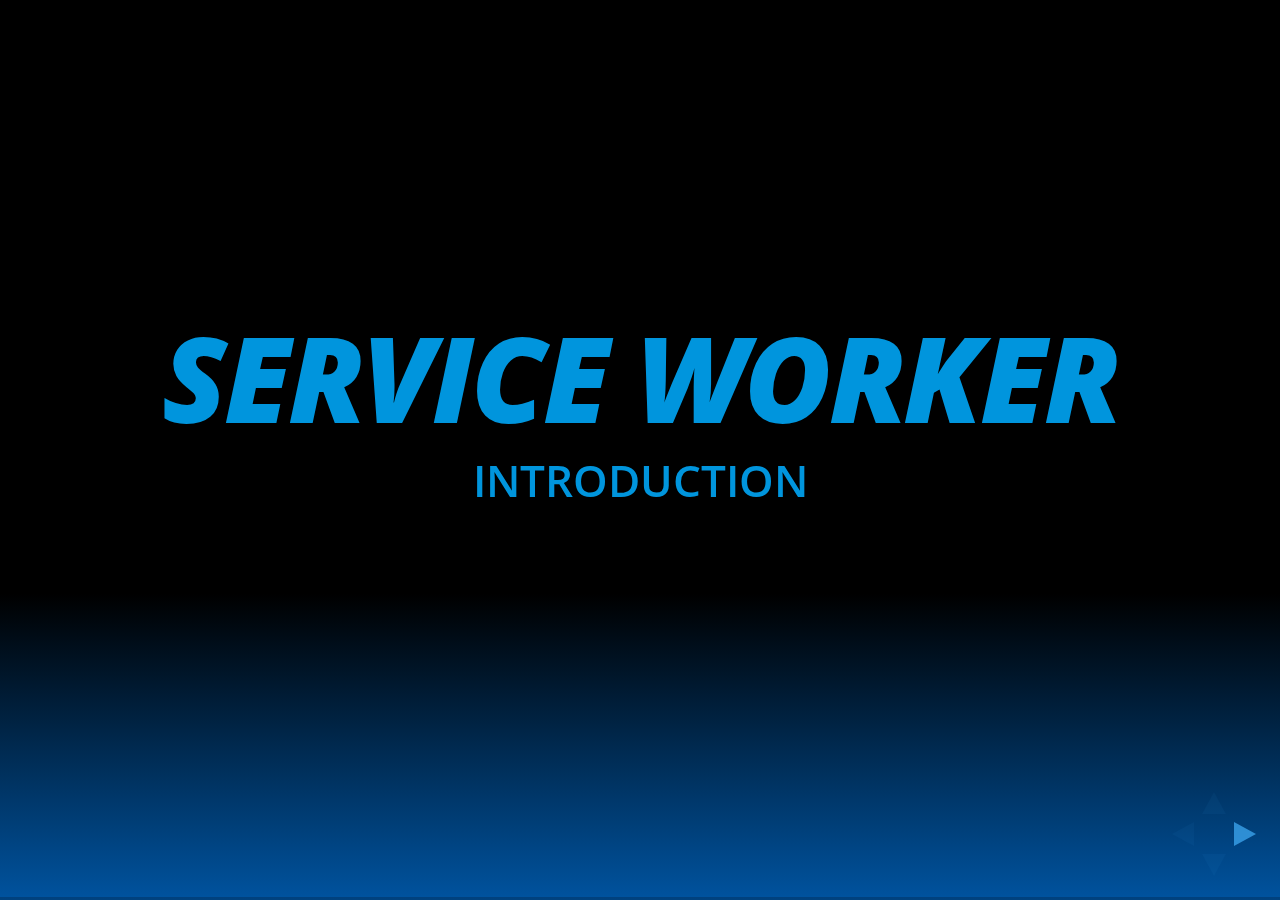
<file: slides/intro/index.html>
<!doctype html>
<html lang="en">

	<head>
		<meta charset="utf-8">

		<title>reveal.js - The HTML Presentation Framework</title>

		<meta name="description" content="A framework for easily creating beautiful presentations using HTML">
		<meta name="author" content="Hakim El Hattab">

		<meta name="apple-mobile-web-app-capable" content="yes" />
		<meta name="apple-mobile-web-app-status-bar-style" content="black-translucent" />

		<meta name="viewport" content="width=device-width, initial-scale=1.0, maximum-scale=1.0, user-scalable=no, minimal-ui">

		<link rel="stylesheet" href="css/reveal.css">

		<!-- Mozilla/Firefox OS theme -->
		<link rel="stylesheet" href="css/theme/moz-dark.css" id="theme">

		<!-- Code syntax highlighting -->
		<link rel="stylesheet" href="lib/css/zenburn.css">

		<!-- Printing and PDF exports -->
		<script>
			var link = document.createElement( 'link' );
			link.rel = 'stylesheet';
			link.type = 'text/css';
			link.href = window.location.search.match( /print-pdf/gi ) ? 'css/print/pdf.css' : 'css/print/paper.css';
			document.getElementsByTagName( 'head' )[0].appendChild( link );
		</script>

		<!--[if lt IE 9]>
		<script src="lib/js/html5shiv.js"></script>
		<![endif]-->
	</head>

	<body>

		<div class="reveal">

			<!-- Any section element inside of this container is displayed as a slide -->
			<div class="slides">

				<!-- Intro -->
				<section>
					<h1>Service Worker</h1>
					<h4>Introduction</h4>
				</section>

	            <section>
	                <div class="sl-block" data-block-type="text" style="width: 800px; left: 80px; top: 245px; height: auto;">
	                    <div class="sl-block-content">
	                        <h2>First, there was AppCache</h2>
	                    </div>
	                </div>
	                <div class="sl-block" data-block-type="text" style="width: 800px; left: 80px; top: 328px; height: auto;">
	                    <div class="sl-block-content">
	                        <h4>and appcache was a douchebag</h4>
	                    </div>
	                </div>
	            </section>


	            <section>
	                <div class="sl-block" data-block-type="text" style="width: 800px; left: 80px; top: 244px; height: auto;">
	                    <div class="sl-block-content">
	                        <h2>
	                            <span style="font-size:56px">...AND THEN, THE</span> SERVICE WORKER
	                            <span style="font-size:56px">COMETH</span>
	                        </h2>
	                    </div>
	                </div>
	            </section>
	            <section class="stack">
	                <section>
	                    <div class="sl-block" data-block-type="text" style="width: 800px; left: 80px; top: 244px; height: auto;">
	                        <div class="sl-block-content">
	                            <h2>Modern web api
	                                <span style="font-size:56px">s</span> 101
	                            </h2>
	                        </div>
	                    </div>
	                </section>
	                <section>
	                    <div class="sl-block" data-block-type="text" style="width: 800px; left: 80px; top: 246px; height: auto;">
	                        <div class="sl-block-content">
	                            <h2>
	                                <a href="https://promisesaplus.com/" target="_blank">promise
	                                    <span style="font-size:56px">s</span>
	                                </a>
	                            </h2>
	                        </div>
	                    </div>
	                </section>
	                <section>
	                    <div style="height: auto; min-width: 30px; min-height: 30px; width: 600px; left: 180px; top: 515px;" data-block-type="text" class="sl-block">
	                        <div style="z-index: 11;" class="sl-block-content">
	                            <p>
	                                <span style="font-size:20px">
	                                    <a href="http://fr.slideshare.net/domenicdenicola/promises-promises" target="_blank">Promises introduction - Domenic Denicola</a>
	                                </span>
	                            </p>
	                        </div>
	                    </div>
	                    <div style="min-width: 30px; min-height: 30px; width: 398px; height: 429px; left: 60px; top: 70px;" data-block-type="code" class="sl-block">
	                        <div style="z-index: 12; font-size: 75%;" class="sl-block-content">
	                            <pre class="javascript">
<code>
function myAsyncFunction(input, callback) {
    var myThing = doMyThing(input);

    doMyThing.oncomplete = callback;
}

function nextAsyncFunction(secondInput, callback) {
    var myOtherThing =
        doMyOtherThing(secondInput);

    myOtherThing.onComplete = callback;
}

myAsyncFunction(1, function(result) {
    nextAsyncFunction(result,
        function(secondresult) {
            console.log(secondresult);
        }
    );
});
</code>
</pre>
	                        </div>
	                    </div>
	                    <div style="min-width: 30px; min-height: 30px; width: 387px; height: 420px; left: 493px; top: 79px;" data-block-type="code" class="sl-block">
	                        <div style="z-index: 13; font-size: 75%;" class="sl-block-content">
	                            <pre><code>function myAsyncFunction(input) {
	    var myThing = doMyThing(input);

	    return doMyThing.promise;
	}

	function nextAsyncFunction(secondInput) {
	    var myOtherThing =
	        doMyOtherThing(secondInput);

	    return myOtherThing.promise;
	}

	myAsyncFunction(1)
	    .then(nextAsyncFunction)
	    .then(function(secondresult) {
	        console.log(secondresult);
	    });</code></pre>
	                        </div>
	                    </div>
	                </section>
	                <section>
	                    <div class="sl-block" data-block-type="text" style="width: 800px; left: 80px; top: 244px; height: auto;">
	                        <div class="sl-block-content">
	                            <h2>
	                                <a href="https://fetch.spec.whatwg.org/" target="_blank">
	                                    <span style="font-size:56px">the</span> Fetch api
	                                </a>
	                            </h2>
	                        </div>
	                    </div>
	                </section>
	                <section>
	                    <div style="height: auto; min-width: 30px; min-height: 30px; width: 600px; left: 180px; top: 515px;" data-block-type="text" class="sl-block">
	                        <div data-has-custom-html="" style="z-index: 11;" class="sl-block-content">
	                            <p>
	                                <span style="font-size:20px">
	                                    <a href="https://fetch.spec.whatwg.org" target="_blank">WhatWG Fetch API</a> polyfill on
	                                    <a href="https://github.com/github/fetch" target="_blank">GitHub</a> &amp;
	                                    <a href="https://www.npmjs.com/package/whatwg-fetch" target="_blank">NPM</a>
	                                </span>
	                            </p>
	                        </div>
	                    </div>
	                    <div style="min-width: 30px; min-height: 30px; width: 438px; height: 429px; left: 60px; top: 70px;" data-block-type="code" class="sl-block">
	                        <div style="z-index: 12; font-size: 75%;" class="sl-block-content">
	                            <pre class="javascript">
	                                <code>
	var r = new XMLHttpRequest();

	r.open("POST", "/api/users", true);

	r.onreadystatechange = function () {
	    if (r.readyState != 4) return;

	    if (r.status != 200) {
	        console.log("Request failed!");
	    }

	    console.log("Success: " + r.responseText);
	};

	r.setRequestHeader("Content-Type", "application/json");

	r.send('{"name: "Flaki", "login": "slsoftworks" }');</code></pre>
	                        </div>
	                    </div>
	                    <div style="min-width: 30px; min-height: 30px; width: 355px; height: 420px; left: 525px; top: 79px;" data-block-type="code" class="sl-block">
	                        <div style="z-index: 13; font-size: 75%;" class="sl-block-content">
	                            <pre><code>
	fetch('/api/users', {

	  method: 'post',

	  headers: {
	    'Content-Type': 'application/json'
	  },

	  body: JSON.stringify({
	    name: 'Flaki',
	    login: 'slsoftworks',
	  })

	}).then(function(result) {
	    console.log("Success: " + result);

	}).catch(function(error) {
	    console.log("Request failed!");

	});</code></pre>
	                        </div>
	                    </div>
	                </section>
	            </section>
	            <section class="stack">
	                <section>
	                    <div class="sl-block" data-block-type="text" style="width: 800px; left: 80px; top: 246px; height: auto;">
	                        <div style="z-index: 11;" class="sl-block-content">
	                            <h2>Service workers</h2>
	                        </div>
	                    </div>
	                    <div style="height: auto; min-width: 30px; min-height: 30px; width: 600px; left: 180px; top: 331px;" data-block-type="text" class="sl-block">
	                        <div style="z-index: 12;" class="sl-block-content">
	                            <h4>the hands-on experience</h4>
	                        </div>
	                    </div>
	                </section>
	                <section>
	                    <div class="sl-block" data-block-type="text" style="width: 800px; left: 80px; top: 190px; height: auto;">
	                        <div style="z-index: 10;" class="sl-block-content">
	                            <h3>USAGE</h3>
	                        </div>
	                    </div>
	                    <div class="sl-block" data-block-type="text" style="width: 800px; left: 80px; top: 264px; height: auto;">
	                        <div style="z-index: 11;" class="sl-block-content">
	                            <ul>
	                                <li>Installing / updating service workers</li>
	                                <li>Caching assets</li>
	                                <li>Fetching and serving resources</li>
	                                <li>Support (Chrome, Firefox - desktop &amp; mobile)</li>
	                            </ul>
	                        </div>
	                    </div>
	                    <div style="height: auto; min-width: 30px; min-height: 30px; width: 600px; left: 180px; top: 515px;" data-block-type="text" class="sl-block">
	                        <div data-has-custom-html="" style="z-index: 13;" class="sl-block-content">
	                            <p>
	                                <span style="font-size:20px">
	                                    <a href="http://jakearchibald.com/2014/using-serviceworker-today/" target="_blank">Introductory article by Jake Archibald</a>
	                                </span>
	                            </p>
	                        </div>
	                    </div>
	                </section>
	                <section>
	                    <div class="sl-block" data-block-type="text" style="width: 800px; left: 80px; top: 105px; height: auto;">
	                        <div style="z-index: 10;" class="sl-block-content">
	                            <h2>Registering</h2>
	                        </div>
	                    </div>
	                    <div style="min-width: 30px; min-height: 30px; width: 538px; height: 362px; left: 211px; top: 210px;" data-block-type="code" class="sl-block">
	                        <div style="z-index: 12; font-size: 90%;" class="sl-block-content">
	                            <pre class="javascript">
	                                <code>// Note: ONLY HTTPS!
	navigator.serviceWorker.register('/serviceworker.js', {

	  // Service Worker events are scoped
	  // to this subfolder only
	  scope: '/trained-to-thrill/'

	}).then(function(reg) {
	  console.log('Service Worker on line!');

	}, function(err) {
	  console.log('Oops, Service Worker installation failed!');

	});</code></pre>
	                        </div>
	                    </div>
	                </section>
	                <section>
	                    <div class="sl-block" data-block-type="text" style="width: 800px; left: 80px; top: 100px; height: auto;">
	                        <div style="z-index: 10;" class="sl-block-content">
	                            <h2>
	                                <span style="font-size:48px">the&nbsp; </span>Serviceworker.js
	                            </h2>
	                        </div>
	                    </div>
	                    <div style="min-width: 30px; min-height: 30px; width: 538px; height: 362px; left: 211px; top: 210px;" data-block-type="code" class="sl-block">
	                        <div style="z-index: 11; font-size: 90%;" class="sl-block-content">
	                            <pre class="javascript">
	                                <code>// The SW will be shutdown when not in use to save memory,
	// be aware that any global state is likely to disappear

	console.log("SW startup");

	self.addEventListener('install', function(event) {
	  console.log("SW installed");
	});

	self.addEventListener('activate', function(event) {
	  console.log("SW activated");
	});

	self.addEventListener('fetch', function(event) {
	  console.log("Caught a fetch!");
	  event.respondWith(new Response("Hello world!"));
	});</code></pre>
	                        </div>
	                    </div>
	                </section>
	                <section>
	                    <div class="sl-block" data-block-type="text" style="width: 800px; left: 80px; top: 100px; height: auto;">
	                        <div style="z-index: 11;" class="sl-block-content">
	                            <h2>UPDATING &amp; REPLACING</h2>
	                            <p>&nbsp;</p>
	                            <p>&nbsp;</p>
	                        </div>
	                    </div>
	                    <div style="min-width: 30px; min-height: 30px; width: 538px; height: 384px; left: 211px; top: 209px;" data-block-type="code" class="sl-block">
	                        <div style="z-index: 12; font-size: 90%;" class="sl-block-content">
	                            <pre class="javascript">
	                                <code>// Installation
	self.addEventListener('install', function(event) {
	  console.log("Installing…");

	  event.waitUntil(
	    somethingThatReturnsAPromise().then(function() {
	      console.log("Installed!");
	    })
	  );
	});

	// Activation
	self.addEventListener('activate', function(event) {
	  console.log("Activating…");

	  event.waitUntil(
	    somethingThatReturnsAPromise().then(function() {
	      console.log("Activated!");
	    })
	  );
	});</code></pre>
	                        </div>
	                    </div>
	                </section>
	                <section>
	                    <div class="sl-block" data-block-type="text" style="width: 800px; left: 80px; top: 100px; height: auto;">
	                        <div style="z-index: 11;" class="sl-block-content">
	                            <h2>Cached responses</h2>
	                            <p>&nbsp;</p>
	                        </div>
	                    </div>
	                    <div style="min-width: 30px; min-height: 30px; width: 538px; height: 384px; left: 211px; top: 209px;" data-block-type="code" class="sl-block">
	                        <div style="z-index: 12; font-size: 80%;" class="sl-block-content">
	                            <pre class="javascript">
	                                <code>importScripts('serviceworker-cache-polyfill.js');

	self.addEventListener('install', function(event) {
	  // pre cache a load of stuff:
	  event.waitUntil(
	    cachesPolyfill.open('myapp-static-v1').then(function(cache) {
	      return cache.addAll([
	        '/',
	        '/styles/all.css',
	        '/styles/imgs/bg.png',
	        '/scripts/all.js'
	      ]);
	    })
	  )
	});

	self.addEventListener('fetch', function(event) {
	  event.respondWith(
	    cachesPolyfill.match(event.request).then(function(response) {
	      return response || fetch(event.request);
	    })
	  );
	});</code></pre>
	                        </div>
	                    </div>
	                </section>
	            </section>
	            <section class="stack">
	                <section>
	                    <div class="sl-block" data-block-type="text" style="width: 800px; left: 80px; top: 246px; height: auto;">
	                        <div style="z-index: 11;" class="sl-block-content">
	                            <h2>NOT JUST OFFLINE</h2>
	                        </div>
	                    </div>
	                    <div style="height: auto; width: 600px; left: 180px; top: 331px;" data-block-type="text" class="sl-block">
	                        <div style="z-index: 12;" class="sl-block-content">
	                            <h4>Every byte not transferred
	                                <br/>
	is a byte saved!
	                            </h4>
	                        </div>
	                    </div>
	                </section>
	                <section>
	                    <div style="min-width: 30px; min-height: 30px; width: 518px; height: 395px; left: 221px; top: 83px;" data-block-type="iframe" class="sl-block">
	                        <div style="z-index: 11;" class="sl-block-content">
	                            <iframe sandbox="allow-forms allow-scripts allow-popups allow-same-origin allow-pointer-lock" data-src="//www.youtube.com/embed/px-J9Ghvcx4?enablejsapi=1" allowfullscreen="" mozallowfullscreen="" webkitallowfullscreen=""></iframe>
	                        </div>
	                    </div>
	                    <div style="height: auto; min-width: 30px; min-height: 30px; width: 600px; left: 180px; top: 501px;" data-block-type="text" class="sl-block">
	                        <div style="z-index: 12;" class="sl-block-content">
	                            <p>
	                                <span style="font-size:20px">
	                                    <a href="http://jakearchibald.com/2014/using-serviceworker-today/" target="_blank">Using ServiceWorker in Chrome today - by Jake Archibald</a>
	                                </span>
	                            </p>
	                        </div>
	                    </div>
	                </section>
	            </section>
	            <section class="stack">
	                <section>
	                    <div class="sl-block" data-block-type="text" style="width: 800px; left: 80px; top: 243px; height: auto;">
	                        <div class="sl-block-content">
	                            <h2>
	                                <a href="https://jakearchibald.github.io/isserviceworkerready/" target="_blank">
	                                    <span style="font-size:48px">So how long until I can</span> actually use this?

	                                </a>
	                            </h2>
	                        </div>
	                    </div>
	                </section>
	                <section>
	                    <div class="sl-block" data-block-type="text" style="width: 800px; left: 80px; top: 244px; height: auto;">
	                        <div style="z-index: 10;" class="sl-block-content">
	                            <h2>the future</h2>
	                        </div>
	                    </div>
	                    <div style="height: auto; min-width: 30px; min-height: 30px; width: 600px; left: 180px; top: 331px;" data-block-type="text" class="sl-block">
	                        <div style="z-index: 12;" class="sl-block-content">
	                            <h4>geofencing, background sync and push</h4>
	                        </div>
	                    </div>
	                </section>
	            </section>

	            <section>
					<!-- blank slide to remind you that slide deck has ended,
					     if you are continuing with another slide deck, switch now,
						 otherwise skip the empty slide to the goodbye page
					-->
	            </section>

	            <section>
                    <h2>Thank You!</h2>

					<h4>Questions?</h4>

					<p>
                    	<code data-dynamic style="text-align:center; font-size: 1.25em; font-weight: bold;">{presentation.url}</code>
					</p>

                    <h4>
						<a data-dynamic href="{contact.url}" target="_blank">{contact.name}</a>
						<br/>
						<span data-dynamic>{presentation.date}</span>
                    </h4>
	            </section>

			</div>

		</div>

		<script src="lib/js/head.min.js"></script>
		<script src="js/reveal.js"></script>

		<script>

			// Full list of configuration options available at:
			// https://github.com/hakimel/reveal.js#configuration
			Reveal.initialize({
				controls: true,
				progress: true,
				history: true,
				center: true,

				transition: 'slide', // none/fade/slide/convex/concave/zoom

				// Optional reveal.js plugins
				dependencies: [
					{ src: 'lib/js/classList.js', condition: function() { return !document.body.classList; } },
					{ src: 'plugin/markdown/marked.js', condition: function() { return !!document.querySelector( '[data-markdown]' ); } },
					{ src: 'plugin/markdown/markdown.js', condition: function() { return !!document.querySelector( '[data-markdown]' ); } },
					{ src: 'plugin/highlight/highlight.js', async: true, condition: function() { return !!document.querySelector( 'pre code' ); }, callback: function() { hljs.initHighlightingOnLoad(); } },
					{ src: 'plugin/zoom-js/zoom.js', async: true },
					{ src: 'plugin/notes/notes.js', async: true }
				]
			});

		</script>

	</body>
</html>
</file>
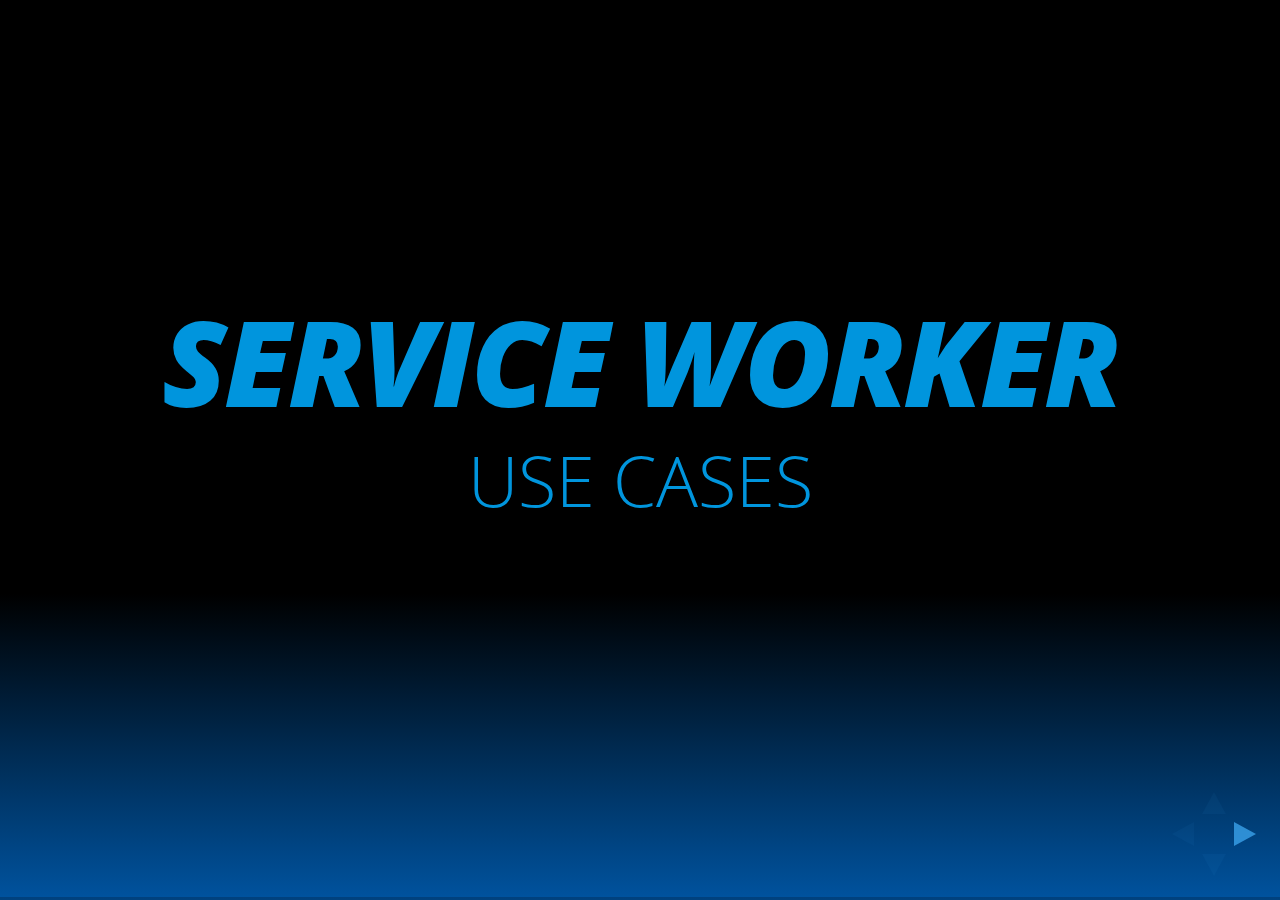
<file: slides/usecases/index.html>
<!doctype html>
<html lang="en">

	<head>
		<meta charset="utf-8">

		<title>reveal.js - The HTML Presentation Framework</title>

		<meta name="description" content="A framework for easily creating beautiful presentations using HTML">
		<meta name="author" content="Hakim El Hattab">

		<meta name="apple-mobile-web-app-capable" content="yes" />
		<meta name="apple-mobile-web-app-status-bar-style" content="black-translucent" />

		<meta name="viewport" content="width=device-width, initial-scale=1.0, maximum-scale=1.0, user-scalable=no, minimal-ui">

		<link rel="stylesheet" href="css/reveal.css">

		<!-- Mozilla/Firefox OS theme -->
		<link rel="stylesheet" href="css/theme/moz-dark.css" id="theme">

		<!-- Code syntax highlighting -->
		<link rel="stylesheet" href="lib/css/zenburn.css">

		<!-- Printing and PDF exports -->
		<script>
			var link = document.createElement( 'link' );
			link.rel = 'stylesheet';
			link.type = 'text/css';
			link.href = window.location.search.match( /print-pdf/gi ) ? 'css/print/pdf.css' : 'css/print/paper.css';
			document.getElementsByTagName( 'head' )[0].appendChild( link );
		</script>

		<style type="text/css">
		.reveal blockquote {
			padding: .5em;
			margin 0;
			width: 100%;
			font-size: .5em;
			text-align: left;
			opacity: .66;
		}
		</style>

		<!--[if lt IE 9]>
		<script src="lib/js/html5shiv.js"></script>
		<![endif]-->
	</head>

	<body>

		<div class="reveal">

			<!-- Any section element inside of this container is displayed as a slide -->
			<div class="slides">

				<section>
				<section>
				<h1 id="service-worker">Service Worker</h1>
				<h2 id="use-cases">Use cases</h2>
				</section>
				</section>

				<section>
				<section>
				<h3 id="service-workers-are-a-lot-of-things">Service workers are a lot of things</h3>
				</section>
				</section>

				<section>
				<section>
				<h1 id="offline">Offline</h1>
				<ul>
				<li>Offline webapps</li>
				<li>Replacing AppCache</li>
				<li>More control, less surprises</li>
				<li>&quot;Scriptable proxy&quot;</li>
				</ul>
				<blockquote>
				<p>This is probably the first thing you have heard of (/going to hear). Service workers (by those, who have heard of them, at least), are mostly known for being a replacement for AppCache, and bringing offline support for web applications. Some developers tend to respond to this by &quot;we already have AppCache and it works all right&quot;, but truth is, several quirks and footguns await for those who dare to try to enhance their app with offline support by using AppCache. The declarative manifest file might also seem easier to handle, but the lack of flexibility that stems from this declarative nature makes it pretty hard to accomplish more complicated offline functionality.
				Service workers come in at this point, providing a lot of key basic principles (some of them just being specced, either as part of the specification (Cache API), or outside of it (Fetch, URL, Storage API)). These key princibles/building blocks and their well-defined interactions make it possible for web developers to expand on the platform-provided functionalities to their own liking, accomplishing their own needs.</p>
				</blockquote>
				</section>

				<section>
				<h1 id="diving-into">Diving into</h1>
				<h2 id="offline-support-with-service-workers">Offline support with service workers</h2>
				<ul>
				<li>Adding offline support &amp; best practices</li>
				<li>Hands on</li>
				</ul>
				</section>
				</section>

				<section>
				<section>
				<h1 id="performance-boost">Performance boost</h1>
				<ul>
				<li>Great control over caching mechanism</li>
				<li>On-demand &amp; pre-caching of resources</li>
				<li>Intuitive cache busting</li>
				<li>Protections against being &quot;stuck&quot;</li>
				</ul>
				<blockquote>
				<p>Even if your webapp doesn&#39;t need offline functionality (it&#39;s based around a service, so it needs to be online to be useful - a bit more on this later), you might still benefit from having a service worker. Just as you&#39;d benefit from a properly set-up AppCache manifest, or even properly set up caching headers, you could use service workers to enhance your application&#39;s performance, user experience.
				Caching assets, precaching predictable pages/paths, offlining data and providing local &quot;autocomplete&quot; results and cached older feed entries until networked API requests complete are all improving the real and <em>percieved</em> performance of your application, both being incredibly important from your prospective user&#39;s viewpoint.
				Through smart caching, moving computation to the client side, prediction and other methods it is not only your user&#39;s experience you are improving on -- but you are saving network bandwith, server load and on the long run improving user experience (due to improved responsiveness of the less burdened server ecosystem) by spending less.</p>
				</blockquote>
				</section>
				</section>

				<section>
				<section>
				<h1 id="background-sync">Background Sync</h1>
				</section>

				<section>
				<h1 id="what-does-it-even-mean-">What does it even mean?</h1>
				<h4 id="-to-be-offline-">...to be offline?</h4>
				<ul>
				<li>What does it mean to be &quot;offline&quot;?</li>
				<li>Lie-fi</li>
				<li>Offline-first</li>
				</ul>
				<blockquote>
				<p>What does offline mean? Operator&#39;s network being down due to hailstorm? Hiking at Mount Etna? Flying above the Antarctica in a wingsuit? Well offline could be caused by anything. Large metallic structures, overloaded networks, underground, bad reception... What&#39;s even worse is being &quot;barely online&quot;. Crappy internet - as said by Matthew Inman of The Oatmeal - is <em>way-way-way</em> worse than no internet. You are <em>seemingly</em> online, but your phone can not send. Your e-mail ends up unsent, your tweet garbled, your photo half-uploaded. Apps mostly handle these situations, but webapps just tend to beachball endlessly in a never-ending throbber you can not even cancel, unless realoading the page, which then, of course will get rid of all the formdata you painstakingly just typed.
				<em>ARGH</em>. Yes, it&#39;s frustrating - that&#39;s exactly why you should make your (web)apps offline first? Writing a tweet? Save it! Save it often. Send it when there is (good) connection. Posting an image? Save it. Did it fail to upload? Try it again later a few times, maybe it was just an intermittent interruption in the network.</p>
				</blockquote>
				</section>

				<section>
				<h1 id="background-sync-api">Background Sync API</h1>
				<ul>
				<li>Experimental API</li>
				<li>Gives you an &quot;inbox/outbox&quot;</li>
				<li>Lets you sync your data</li>
				<li>Scheduled syncs</li>
				<li>Server/user initiated syncs</li>
				</ul>
				<blockquote>
				<p>The Background Sync API lets you do all those above which are implemented in (better) proprietary apps: it provides you with the primitives to easily store data until it could be delivered, also serves as an inbox for your incoming data. Data inbox/outboxes are synchronized on select intervals automatically, request from the user or to a server-sent event (generally, a Push message). All the primitives are created to make sure no data loss could occur.</p>
				</blockquote>
				</section>

				<section>
				<h1 id="diving-into">Diving into</h1>
				<h2 id="background-sync">Background sync</h2>
				<ul>
				<li>Background sync in practice</li>
				</ul>
				</section>
				</section>

				<section>
				<section>
				<h1 id="push-notifications">Push Notifications</h1>
				<ul>
				<li>Responding to server-sent events</li>
				<li>Can be used with<ul>
				<li>Notification API</li>
				<li>Background Sync API</li>
				</ul>
				</li>
				</ul>
				<blockquote>
				<p>Network information transfer is hard. You could keep a connection open, and poll a server, but that&#39;s going to have adverse effects on your battery life and dataplan. Push Notifications help you receive timely events from your server, &quot;pings&quot;, that new information is at your service. You could then respond by showing pop-up notifications, or starting a new data sync, keeping your webapp (and its user) up to date.</p>
				</blockquote>
				</section>

				<section>
				<h1 id="diving-into">Diving into</h1>
				<h2 id="push-notifications">Push notifications</h2>
				<ul>
				<li>Push notifications in practice</li>
				</ul>
				</section>
				</section>

				<section>
				<section>
				<h1 id="whatever-you-make-of-them">Whatever you make of them</h1>
				<ul>
				<li>Polyfilling future web features?</li>
				<li>API emulation &amp; proxying?</li>
				<li>Render caching &amp; performance upgrade?</li>
				<li>Geofencing?</li>
				</ul>
				<blockquote>
				<p>Whether it is polyfilling future web platform features (see the workshop on creating your on service worker!), emulating remote APIs, optimizing application load, rendering and localization like Firefox OS does or Geofencing (which is a new experimental spec, based on service workers) -- service workers are just laying the groundwork. They are scriptable proxies, a &quot;bedrock API&quot;, exposing the &quot;magic&quot; behind your daily browsing (network fetches, caching...). A primitive you could use to &quot;roll your own&quot; solution. Of course, &quot;with great power comes great responsibility&quot; - spec authors and browser implementors try very make sure nothing could go wrong, and the API could not be abused, but you should take care and use these powerful tools responsibly.</p>
				</blockquote>
				</section>
				</section>

				<section>
				<section>
				<h3 id="a-word-on">A word on</h3>
				<h1 id="progressive-enhancement">Progressive enhancement</h1>
				<ul>
				<li>You can use this, now</li>
				<li>But you shouldn&#39;t rely on it<ul>
				<li>Might not be available</li>
				<li>Could break anytime</li>
				</ul>
				</li>
				<li>Use Progressive Enhancement<ul>
				<li>Feature detect!</li>
				<li>Add SW as an enhancement</li>
				<li>for users who already have it</li>
				<li>do not rely on it</li>
				</ul>
				</li>
				</ul>
				<blockquote>
				<p>Service workers are a new and experimental technology. But it&#39;s already shipping in some browsers (Chrome has some of the API since early 2015 shipping in stable). That also means the feature is unavailable for a lot of the users who are going to use your webapp or website. You should provide fallbacks for these users -- even so, you should <strong>build</strong> for these users, and provide SW-based functionalities to users who could take it, so nobody is left behind or staring to a white blank window.
				Make sure you do feature detection, and not browser sniffing to decide who to provide the enhanced experience with, so new browsers joining in the future could <em>automagically</em> have the new experience from day one of their release!
				Service workers are also unstable. That means, even if you use them, be prepared that sometime they could break, or change in ways you haven&#39;t accepted. Breaking could not really be circumvented, young volatile APIs tend to be a bit on the brittle side of the spectrum. Be prepared. Also, follow the specification, as it could change in ways that require you to modify the application. These breaking changes are rare, but certainly not non-existent.</p>
				</blockquote>
				</section>

			</div>

		</div>

		<script src="lib/js/head.min.js"></script>
		<script src="js/reveal.js"></script>

		<script>

			// Full list of configuration options available at:
			// https://github.com/hakimel/reveal.js#configuration
			Reveal.initialize({
				controls: true,
				progress: true,
				history: true,
				center: true,

				transition: 'slide', // none/fade/slide/convex/concave/zoom

				// Optional reveal.js plugins
				dependencies: [
					{ src: 'lib/js/classList.js', condition: function() { return !document.body.classList; } },
					{ src: 'plugin/markdown/marked.js', condition: function() { return !!document.querySelector( '[data-markdown]' ); } },
					{ src: 'plugin/markdown/markdown.js', condition: function() { return !!document.querySelector( '[data-markdown]' ); } },
					{ src: 'plugin/highlight/highlight.js', async: true, condition: function() { return !!document.querySelector( 'pre code' ); }, callback: function() { hljs.initHighlightingOnLoad(); } },
					{ src: 'plugin/zoom-js/zoom.js', async: true },
					{ src: 'plugin/notes/notes.js', async: true }
				]
			});

		</script>

	</body>
</html>
</file>
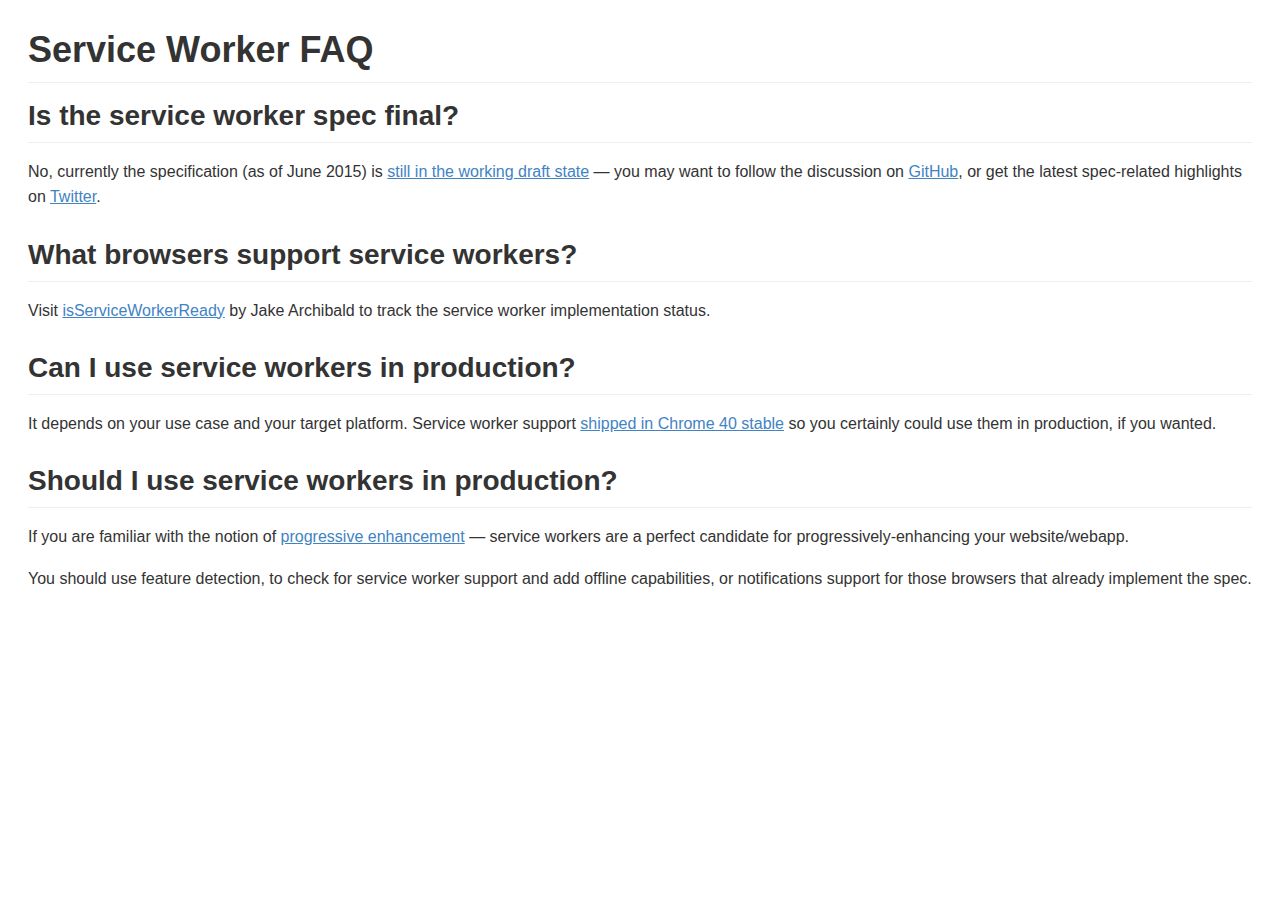
<file: faq.html>
<!DOCTYPE html>
<html>
  <head>
      <meta charset="utf-8" />
      <title>FAQ</title>
      <style>.markdown-preview, .markdown-preview[data-use-github-style] { font-family: 'Helvetica Neue', Helvetica, 'Segoe UI', Arial, freesans, sans-serif; font-size: 16px; line-height: 1.6; word-wrap: break-word; overflow: scroll; box-sizing: border-box; padding: 20px; background-color: rgb(255, 255, 255); }
.markdown-preview > :first-child, .markdown-preview[data-use-github-style] > :first-child { margin-top: 0px !important; }
.markdown-preview > :last-child, .markdown-preview[data-use-github-style] > :last-child { margin-bottom: 0px !important; }
.markdown-preview a:not([href]), .markdown-preview[data-use-github-style] a:not([href]) { color: inherit; text-decoration: none; }
.markdown-preview .absent, .markdown-preview[data-use-github-style] .absent { color: rgb(204, 0, 0); }
.markdown-preview .anchor, .markdown-preview[data-use-github-style] .anchor { position: absolute; top: 0px; left: 0px; display: block; padding-right: 6px; padding-left: 30px; margin-left: -30px; }
.markdown-preview .anchor:focus, .markdown-preview[data-use-github-style] .anchor:focus { outline: none; }
.markdown-preview h1, .markdown-preview[data-use-github-style] h1, .markdown-preview h2, .markdown-preview[data-use-github-style] h2, .markdown-preview h3, .markdown-preview[data-use-github-style] h3, .markdown-preview h4, .markdown-preview[data-use-github-style] h4, .markdown-preview h5, .markdown-preview[data-use-github-style] h5, .markdown-preview h6, .markdown-preview[data-use-github-style] h6 { position: relative; margin-top: 1em; margin-bottom: 16px; font-weight: bold; line-height: 1.4; }
.markdown-preview h1 .octicon-link, .markdown-preview[data-use-github-style] h1 .octicon-link, .markdown-preview h2 .octicon-link, .markdown-preview[data-use-github-style] h2 .octicon-link, .markdown-preview h3 .octicon-link, .markdown-preview[data-use-github-style] h3 .octicon-link, .markdown-preview h4 .octicon-link, .markdown-preview[data-use-github-style] h4 .octicon-link, .markdown-preview h5 .octicon-link, .markdown-preview[data-use-github-style] h5 .octicon-link, .markdown-preview h6 .octicon-link, .markdown-preview[data-use-github-style] h6 .octicon-link { display: none; color: rgb(0, 0, 0); vertical-align: middle; }
.markdown-preview h1:hover .anchor, .markdown-preview[data-use-github-style] h1:hover .anchor, .markdown-preview h2:hover .anchor, .markdown-preview[data-use-github-style] h2:hover .anchor, .markdown-preview h3:hover .anchor, .markdown-preview[data-use-github-style] h3:hover .anchor, .markdown-preview h4:hover .anchor, .markdown-preview[data-use-github-style] h4:hover .anchor, .markdown-preview h5:hover .anchor, .markdown-preview[data-use-github-style] h5:hover .anchor, .markdown-preview h6:hover .anchor, .markdown-preview[data-use-github-style] h6:hover .anchor { padding-left: 8px; margin-left: -30px; text-decoration: none; }
.markdown-preview h1:hover .anchor .octicon-link, .markdown-preview[data-use-github-style] h1:hover .anchor .octicon-link, .markdown-preview h2:hover .anchor .octicon-link, .markdown-preview[data-use-github-style] h2:hover .anchor .octicon-link, .markdown-preview h3:hover .anchor .octicon-link, .markdown-preview[data-use-github-style] h3:hover .anchor .octicon-link, .markdown-preview h4:hover .anchor .octicon-link, .markdown-preview[data-use-github-style] h4:hover .anchor .octicon-link, .markdown-preview h5:hover .anchor .octicon-link, .markdown-preview[data-use-github-style] h5:hover .anchor .octicon-link, .markdown-preview h6:hover .anchor .octicon-link, .markdown-preview[data-use-github-style] h6:hover .anchor .octicon-link { display: inline-block; }
.markdown-preview h1 tt, .markdown-preview[data-use-github-style] h1 tt, .markdown-preview h2 tt, .markdown-preview[data-use-github-style] h2 tt, .markdown-preview h3 tt, .markdown-preview[data-use-github-style] h3 tt, .markdown-preview h4 tt, .markdown-preview[data-use-github-style] h4 tt, .markdown-preview h5 tt, .markdown-preview[data-use-github-style] h5 tt, .markdown-preview h6 tt, .markdown-preview[data-use-github-style] h6 tt, .markdown-preview h1 code, .markdown-preview[data-use-github-style] h1 code, .markdown-preview h2 code, .markdown-preview[data-use-github-style] h2 code, .markdown-preview h3 code, .markdown-preview[data-use-github-style] h3 code, .markdown-preview h4 code, .markdown-preview[data-use-github-style] h4 code, .markdown-preview h5 code, .markdown-preview[data-use-github-style] h5 code, .markdown-preview h6 code, .markdown-preview[data-use-github-style] h6 code { font-size: inherit; }
.markdown-preview h1, .markdown-preview[data-use-github-style] h1 { padding-bottom: 0.3em; font-size: 2.25em; line-height: 1.2; border-bottom-width: 1px; border-bottom-style: solid; border-bottom-color: rgb(238, 238, 238); }
.markdown-preview h1 .anchor, .markdown-preview[data-use-github-style] h1 .anchor { line-height: 1; }
.markdown-preview h2, .markdown-preview[data-use-github-style] h2 { padding-bottom: 0.3em; font-size: 1.75em; line-height: 1.225; border-bottom-width: 1px; border-bottom-style: solid; border-bottom-color: rgb(238, 238, 238); }
.markdown-preview h2 .anchor, .markdown-preview[data-use-github-style] h2 .anchor { line-height: 1; }
.markdown-preview h3, .markdown-preview[data-use-github-style] h3 { font-size: 1.5em; line-height: 1.43; }
.markdown-preview h3 .anchor, .markdown-preview[data-use-github-style] h3 .anchor { line-height: 1.2; }
.markdown-preview h4, .markdown-preview[data-use-github-style] h4 { font-size: 1.25em; }
.markdown-preview h4 .anchor, .markdown-preview[data-use-github-style] h4 .anchor { line-height: 1.2; }
.markdown-preview h5, .markdown-preview[data-use-github-style] h5 { font-size: 1em; }
.markdown-preview h5 .anchor, .markdown-preview[data-use-github-style] h5 .anchor { line-height: 1.1; }
.markdown-preview h6, .markdown-preview[data-use-github-style] h6 { font-size: 1em; color: rgb(119, 119, 119); }
.markdown-preview h6 .anchor, .markdown-preview[data-use-github-style] h6 .anchor { line-height: 1.1; }
.markdown-preview p, .markdown-preview[data-use-github-style] p, .markdown-preview blockquote, .markdown-preview[data-use-github-style] blockquote, .markdown-preview ul, .markdown-preview[data-use-github-style] ul, .markdown-preview ol, .markdown-preview[data-use-github-style] ol, .markdown-preview dl, .markdown-preview[data-use-github-style] dl, .markdown-preview table, .markdown-preview[data-use-github-style] table, .markdown-preview pre, .markdown-preview[data-use-github-style] pre { margin-top: 0px; margin-bottom: 16px; }
.markdown-preview hr, .markdown-preview[data-use-github-style] hr { height: 4px; padding: 0px; margin: 16px 0px; border: 0px none; background-color: rgb(231, 231, 231); }
.markdown-preview ul, .markdown-preview[data-use-github-style] ul, .markdown-preview ol, .markdown-preview[data-use-github-style] ol { padding-left: 2em; }
.markdown-preview ul.no-list, .markdown-preview[data-use-github-style] ul.no-list, .markdown-preview ol.no-list, .markdown-preview[data-use-github-style] ol.no-list { padding: 0px; list-style-type: none; }
.markdown-preview ul ul, .markdown-preview[data-use-github-style] ul ul, .markdown-preview ul ol, .markdown-preview[data-use-github-style] ul ol, .markdown-preview ol ol, .markdown-preview[data-use-github-style] ol ol, .markdown-preview ol ul, .markdown-preview[data-use-github-style] ol ul { margin-top: 0px; margin-bottom: 0px; }
.markdown-preview li > p, .markdown-preview[data-use-github-style] li > p { margin-top: 16px; }
.markdown-preview dl, .markdown-preview[data-use-github-style] dl { padding: 0px; }
.markdown-preview dl dt, .markdown-preview[data-use-github-style] dl dt { padding: 0px; margin-top: 16px; font-size: 1em; font-style: italic; font-weight: bold; }
.markdown-preview dl dd, .markdown-preview[data-use-github-style] dl dd { padding: 0px 16px; margin-bottom: 16px; }
.markdown-preview blockquote, .markdown-preview[data-use-github-style] blockquote { padding: 0px 15px; color: rgb(119, 119, 119); border-left-width: 4px; border-left-style: solid; border-left-color: rgb(221, 221, 221); }
.markdown-preview blockquote > :first-child, .markdown-preview[data-use-github-style] blockquote > :first-child { margin-top: 0px; }
.markdown-preview blockquote > :last-child, .markdown-preview[data-use-github-style] blockquote > :last-child { margin-bottom: 0px; }
.markdown-preview table, .markdown-preview[data-use-github-style] table { display: block; width: 100%; overflow: auto; word-break: normal; }
.markdown-preview table th, .markdown-preview[data-use-github-style] table th { font-weight: bold; }
.markdown-preview table th, .markdown-preview[data-use-github-style] table th, .markdown-preview table td, .markdown-preview[data-use-github-style] table td { padding: 6px 13px; border: 1px solid rgb(221, 221, 221); }
.markdown-preview table tr, .markdown-preview[data-use-github-style] table tr { border-top-width: 1px; border-top-style: solid; border-top-color: rgb(204, 204, 204); background-color: rgb(255, 255, 255); }
.markdown-preview table tr:nth-child(2n), .markdown-preview[data-use-github-style] table tr:nth-child(2n) { background-color: rgb(248, 248, 248); }
.markdown-preview img, .markdown-preview[data-use-github-style] img { max-width: 100%; box-sizing: border-box; }
.markdown-preview .emoji, .markdown-preview[data-use-github-style] .emoji { max-width: none; }
.markdown-preview span.frame, .markdown-preview[data-use-github-style] span.frame { display: block; overflow: hidden; }
.markdown-preview span.frame > span, .markdown-preview[data-use-github-style] span.frame > span { display: block; float: left; width: auto; padding: 7px; margin: 13px 0px 0px; overflow: hidden; border: 1px solid rgb(221, 221, 221); }
.markdown-preview span.frame span img, .markdown-preview[data-use-github-style] span.frame span img { display: block; float: left; }
.markdown-preview span.frame span span, .markdown-preview[data-use-github-style] span.frame span span { display: block; padding: 5px 0px 0px; clear: both; color: rgb(51, 51, 51); }
.markdown-preview span.align-center, .markdown-preview[data-use-github-style] span.align-center { display: block; overflow: hidden; clear: both; }
.markdown-preview span.align-center > span, .markdown-preview[data-use-github-style] span.align-center > span { display: block; margin: 13px auto 0px; overflow: hidden; text-align: center; }
.markdown-preview span.align-center span img, .markdown-preview[data-use-github-style] span.align-center span img { margin: 0px auto; text-align: center; }
.markdown-preview span.align-right, .markdown-preview[data-use-github-style] span.align-right { display: block; overflow: hidden; clear: both; }
.markdown-preview span.align-right > span, .markdown-preview[data-use-github-style] span.align-right > span { display: block; margin: 13px 0px 0px; overflow: hidden; text-align: right; }
.markdown-preview span.align-right span img, .markdown-preview[data-use-github-style] span.align-right span img { margin: 0px; text-align: right; }
.markdown-preview span.float-left, .markdown-preview[data-use-github-style] span.float-left { display: block; float: left; margin-right: 13px; overflow: hidden; }
.markdown-preview span.float-left span, .markdown-preview[data-use-github-style] span.float-left span { margin: 13px 0px 0px; }
.markdown-preview span.float-right, .markdown-preview[data-use-github-style] span.float-right { display: block; float: right; margin-left: 13px; overflow: hidden; }
.markdown-preview span.float-right > span, .markdown-preview[data-use-github-style] span.float-right > span { display: block; margin: 13px auto 0px; overflow: hidden; text-align: right; }
.markdown-preview code, .markdown-preview[data-use-github-style] code, .markdown-preview tt, .markdown-preview[data-use-github-style] tt { padding: 0.2em 0px; margin: 0px; font-size: 85%; border-radius: 3px; background-color: rgba(0, 0, 0, 0.0392157); }
.markdown-preview code::before, .markdown-preview[data-use-github-style] code::before, .markdown-preview tt::before, .markdown-preview[data-use-github-style] tt::before, .markdown-preview code::after, .markdown-preview[data-use-github-style] code::after, .markdown-preview tt::after, .markdown-preview[data-use-github-style] tt::after { letter-spacing: -0.2em; content: ' '; }
.markdown-preview code br, .markdown-preview[data-use-github-style] code br, .markdown-preview tt br, .markdown-preview[data-use-github-style] tt br { display: none; }
.markdown-preview del code, .markdown-preview[data-use-github-style] del code { text-decoration: inherit; }
.markdown-preview pre > code, .markdown-preview[data-use-github-style] pre > code { padding: 0px; margin: 0px; font-size: 100%; word-break: normal; white-space: pre; border: 0px; background: transparent; }
.markdown-preview .highlight, .markdown-preview[data-use-github-style] .highlight { margin-bottom: 16px; }
.markdown-preview .highlight pre, .markdown-preview[data-use-github-style] .highlight pre, .markdown-preview pre, .markdown-preview[data-use-github-style] pre { padding: 16px; overflow: auto; font-size: 85%; line-height: 1.45; border-radius: 3px; background-color: rgb(247, 247, 247); }
.markdown-preview .highlight pre, .markdown-preview[data-use-github-style] .highlight pre { margin-bottom: 0px; word-break: normal; }
.markdown-preview pre, .markdown-preview[data-use-github-style] pre { word-wrap: normal; }
.markdown-preview pre code, .markdown-preview[data-use-github-style] pre code, .markdown-preview pre tt, .markdown-preview[data-use-github-style] pre tt { display: inline; max-width: initial; padding: 0px; margin: 0px; overflow: initial; line-height: inherit; word-wrap: normal; border: 0px; background-color: transparent; }
.markdown-preview pre code::before, .markdown-preview[data-use-github-style] pre code::before, .markdown-preview pre tt::before, .markdown-preview[data-use-github-style] pre tt::before, .markdown-preview pre code::after, .markdown-preview[data-use-github-style] pre code::after, .markdown-preview pre tt::after, .markdown-preview[data-use-github-style] pre tt::after { content: normal; }
.markdown-preview kbd, .markdown-preview[data-use-github-style] kbd { display: inline-block; padding: 3px 5px; font-size: 11px; line-height: 10px; color: rgb(85, 85, 85); vertical-align: middle; border-style: solid; border-width: 1px; border-color: rgb(204, 204, 204) rgb(204, 204, 204) rgb(187, 187, 187); border-radius: 3px; box-shadow: rgb(187, 187, 187) 0px -1px 0px inset; background-color: rgb(252, 252, 252); }
.markdown-preview, .markdown-preview[data-use-github-style], .markdown-preview code, .markdown-preview[data-use-github-style] code { color: rgb(51, 51, 51); }
.markdown-preview h1, .markdown-preview[data-use-github-style] h1, .markdown-preview h2, .markdown-preview[data-use-github-style] h2, .markdown-preview h3, .markdown-preview[data-use-github-style] h3, .markdown-preview h4, .markdown-preview[data-use-github-style] h4, .markdown-preview h5, .markdown-preview[data-use-github-style] h5, .markdown-preview h6, .markdown-preview[data-use-github-style] h6 { -webkit-font-smoothing: antialiased; cursor: text; }
.markdown-preview > h1:first-child, .markdown-preview[data-use-github-style] > h1:first-child, .markdown-preview > h1:first-child + h2, .markdown-preview[data-use-github-style] > h1:first-child + h2, .markdown-preview > h2:first-child, .markdown-preview[data-use-github-style] > h2:first-child, .markdown-preview > h3:first-child, .markdown-preview[data-use-github-style] > h3:first-child, .markdown-preview > h4:first-child, .markdown-preview[data-use-github-style] > h4:first-child, .markdown-preview > h5:first-child, .markdown-preview[data-use-github-style] > h5:first-child, .markdown-preview > h6:first-child, .markdown-preview[data-use-github-style] > h6:first-child { margin-top: 0px; padding-top: 0px; }
.markdown-preview a, .markdown-preview[data-use-github-style] a, .markdown-preview a code, .markdown-preview[data-use-github-style] a code { color: rgb(65, 131, 196); }
.markdown-preview a:first-child h1, .markdown-preview[data-use-github-style] a:first-child h1, .markdown-preview a:first-child h2, .markdown-preview[data-use-github-style] a:first-child h2, .markdown-preview a:first-child h3, .markdown-preview[data-use-github-style] a:first-child h3, .markdown-preview a:first-child h4, .markdown-preview[data-use-github-style] a:first-child h4, .markdown-preview a:first-child h5, .markdown-preview[data-use-github-style] a:first-child h5, .markdown-preview a:first-child h6, .markdown-preview[data-use-github-style] a:first-child h6 { margin-top: 0px; padding-top: 0px; }
.markdown-preview h1 + p, .markdown-preview[data-use-github-style] h1 + p, .markdown-preview h2 + p, .markdown-preview[data-use-github-style] h2 + p, .markdown-preview h3 + p, .markdown-preview[data-use-github-style] h3 + p, .markdown-preview h4 + p, .markdown-preview[data-use-github-style] h4 + p, .markdown-preview h5 + p, .markdown-preview[data-use-github-style] h5 + p, .markdown-preview h6 + p, .markdown-preview[data-use-github-style] h6 + p { margin-top: 0px; }
.markdown-preview li p.first, .markdown-preview[data-use-github-style] li p.first { display: inline-block; }
.markdown-preview ul li > :first-child, .markdown-preview[data-use-github-style] ul li > :first-child, .markdown-preview ol li > :first-child, .markdown-preview[data-use-github-style] ol li > :first-child, .markdown-preview ul li ul:first-of-type, .markdown-preview[data-use-github-style] ul li ul:first-of-type, .markdown-preview ol li ul:first-of-type, .markdown-preview[data-use-github-style] ol li ul:first-of-type { margin-top: 0px; }
.markdown-preview ol > li, .markdown-preview[data-use-github-style] ol > li { list-style-type: decimal; }
.markdown-preview ul > li, .markdown-preview[data-use-github-style] ul > li { list-style-type: disc; }
.markdown-preview dl dt:first-child, .markdown-preview[data-use-github-style] dl dt:first-child { padding: 0px; }
.markdown-preview dl dt > :first-child, .markdown-preview[data-use-github-style] dl dt > :first-child { margin-top: 0px; }
.markdown-preview dl dt > :last-child, .markdown-preview[data-use-github-style] dl dt > :last-child { margin-bottom: 0px; }
.markdown-preview dl dd > :first-child, .markdown-preview[data-use-github-style] dl dd > :first-child { margin-top: 0px; }
.markdown-preview dl dd > :last-child, .markdown-preview[data-use-github-style] dl dd > :last-child { margin-bottom: 0px; }
.markdown-preview blockquote p, .markdown-preview[data-use-github-style] blockquote p { font-size: 16px; line-height: 1.5; }
.markdown-preview pre.editor-colors, .markdown-preview[data-use-github-style] pre.editor-colors { padding: 16px; overflow: auto; font-size: 84%; line-height: 1.45; border-radius: 3px; background-color: rgb(29, 31, 33); }
.markdown-preview pre.editor-colors, .markdown-preview[data-use-github-style] pre.editor-colors { margin-bottom: 16px; word-break: normal; }
.markdown-preview code, .markdown-preview[data-use-github-style] code, .markdown-preview tt, .markdown-preview[data-use-github-style] tt, .markdown-preview pre.editor-colors, .markdown-preview[data-use-github-style] pre.editor-colors { font-family: Consolas, 'Liberation Mono', Courier, monospace; }
.markdown-preview .emoji, .markdown-preview[data-use-github-style] .emoji { height: 20px; width: 20px; }
.bracket-matcher .region {
  border-bottom: 1px dotted lime;
  position: absolute;
}

.spell-check-misspelling .region {
  border-bottom: 1px dashed rgba(250, 128, 114, 0.5);
}

pre.editor-colors,
.host {
  background-color: #1d1f21;
  color: #c5c8c6;
}
pre.editor-colors .invisible-character,
.host .invisible-character {
  color: rgba(197, 200, 198, 0.2);
}
pre.editor-colors .indent-guide,
.host .indent-guide {
  color: rgba(197, 200, 198, 0.2);
}
pre.editor-colors .wrap-guide,
.host .wrap-guide {
  background-color: rgba(197, 200, 198, 0.1);
}
pre.editor-colors .gutter,
.host .gutter {
  background-color: #292c2f;
}
pre.editor-colors .gutter .cursor-line,
.host .gutter .cursor-line {
  background-color: rgba(255, 255, 255, 0.14);
}
pre.editor-colors .line-number.cursor-line-no-selection,
.host .line-number.cursor-line-no-selection {
  background-color: rgba(255, 255, 255, 0.14);
}
pre.editor-colors .gutter .line-number.folded,
.host .gutter .line-number.folded,
pre.editor-colors .gutter .line-number:after,
.host .gutter .line-number:after,
pre.editor-colors .fold-marker:after,
.host .fold-marker:after {
  color: #fba0e3;
}
pre.editor-colors .invisible,
.host .invisible {
  color: #c5c8c6;
}
pre.editor-colors .cursor,
.host .cursor {
  border-color: #ffffff;
}
pre.editor-colors .selection .region,
.host .selection .region {
  background-color: #444444;
}
pre.editor-colors .source.gfm,
.host .source.gfm {
  color: #999;
}
pre.editor-colors .gfm .markup.heading,
.host .gfm .markup.heading {
  color: #eee;
}
pre.editor-colors .gfm .link,
.host .gfm .link {
  color: #555;
}
pre.editor-colors .gfm .variable.list,
.host .gfm .variable.list,
pre.editor-colors .gfm .support.quote,
.host .gfm .support.quote {
  color: #555;
}
pre.editor-colors .gfm .link .entity,
.host .gfm .link .entity {
  color: #ddd;
}
pre.editor-colors .gfm .raw,
.host .gfm .raw {
  color: #aaa;
}
pre.editor-colors .markdown .paragraph,
.host .markdown .paragraph {
  color: #999;
}
pre.editor-colors .markdown .heading,
.host .markdown .heading {
  color: #eee;
}
pre.editor-colors .markdown .raw,
.host .markdown .raw {
  color: #aaa;
}
pre.editor-colors .markdown .link,
.host .markdown .link {
  color: #555;
}
pre.editor-colors .markdown .link .string,
.host .markdown .link .string {
  color: #555;
}
pre.editor-colors .markdown .link .string.title,
.host .markdown .link .string.title {
  color: #ddd;
}
.bracket-matcher .region {
  border-bottom: 1px solid #f8de7e;
  margin-top: -1px;
  opacity: .7;
}
.comment {
  color: #7C7C7C;
}
.entity {
  color: #FFD2A7;
}
.entity.name.type {
  text-decoration: underline;
  color: #FFFFB6;
}
.entity.other.inherited-class {
  color: #9B5C2E;
}
.keyword {
  color: #96CBFE;
}
.keyword.control {
  color: #96CBFE;
}
.keyword.operator {
  color: #EDEDED;
}
.storage {
  color: #CFCB90;
}
.storage.modifier {
  color: #96CBFE;
}
.constant {
  color: #99CC99;
}
.constant.numeric {
  color: #FF73FD;
}
.variable {
  color: #C6C5FE;
}
.invalid.deprecated {
  text-decoration: underline;
  color: #FD5FF1;
}
.invalid.illegal {
  color: #FD5FF1;
  background-color: rgba(86, 45, 86, 0.75);
}
.string .source,
.string .meta.embedded.line {
  color: #EDEDED;
}
.string .punctuation.section.embedded {
  color: #00A0A0;
}
.string .punctuation.section.embedded .source {
  color: #00A0A0;
}
.string {
  color: #A8FF60;
}
.string .constant {
  color: #00A0A0;
}
.string.regexp {
  color: #E9C062;
}
.string.regexp .constant.character.escape,
.string.regexp .source.ruby.embedded,
.string.regexp .string.regexp.arbitrary-repetition {
  color: #FF8000;
}
.string.regexp.group {
  color: #C6A24F;
  background-color: rgba(255, 255, 255, 0.06);
}
.string.regexp.character-class {
  color: #B18A3D;
}
.string .variable {
  color: #8A9A95;
}
.support {
  color: #FFFFB6;
}
.support.function {
  color: #DAD085;
}
.support.constant {
  color: #FFD2A7;
}
.support.type.property-name.css {
  color: #EDEDED;
}
.source .entity.name.tag,
.source .punctuation.tag {
  color: #96CBFE;
}
.source .entity.other.attribute-name {
  color: #C6C5FE;
}
.entity.other.attribute-name {
  color: #C6C5FE;
}
.entity.name.tag.namespace,
.entity.other.attribute-name.namespace {
  color: #E18964;
}
.meta.preprocessor.c {
  color: #8996A8;
}
.meta.preprocessor.c .keyword {
  color: #AFC4DB;
}
.meta.cast {
  color: #676767;
}
.meta.sgml.html .meta.doctype,
.meta.sgml.html .meta.doctype .entity,
.meta.sgml.html .meta.doctype .string,
.meta.xml-processing,
.meta.xml-processing .entity,
.meta.xml-processing .string {
  color: #494949;
}
.meta.tag .entity,
.meta.tag > .punctuation,
.meta.tag.inline .entity {
  color: #C6C5FE;
}
.meta.tag .name,
.meta.tag.inline .name,
.meta.tag > .punctuation {
  color: #96CBFE;
}
.meta.selector.css .entity.name.tag {
  text-decoration: underline;
  color: #96CBFE;
}
.meta.selector.css .entity.other.attribute-name.tag.pseudo-class {
  color: #8F9D6A;
}
.meta.selector.css .entity.other.attribute-name.id {
  color: #8B98AB;
}
.meta.selector.css .entity.other.attribute-name.class {
  color: #62B1FE;
}
.meta.property-group .support.constant.property-value.css,
.meta.property-value .support.constant.property-value.css {
  color: #F9EE98;
}
.meta.preprocessor.at-rule .keyword.control.at-rule {
  color: #8693A5;
}
.meta.property-value .support.constant.named-color.css,
.meta.property-value .constant {
  color: #87C38A;
}
.meta.constructor.argument.css {
  color: #8F9D6A;
}
.meta.diff,
.meta.diff.header {
  color: #F8F8F8;
  background-color: #0E2231;
}
.meta.separator {
  color: #60A633;
  background-color: #242424;
}
.meta.line.entry.logfile,
.meta.line.exit.logfile {
  background-color: rgba(238, 238, 238, 0.16);
}
.meta.line.error.logfile {
  background-color: #751012;
}
</style>
  </head>
  <body class='markdown-preview'><h1 id="service-worker-faq">Service Worker FAQ</h1>
<h2 id="is-the-service-worker-spec-final-">Is the service worker spec final?</h2>
<p>No, currently the specification (as of June 2015) is <a href="http://www.w3.org/TR/2015/WD-service-workers-20150625/">still in the working draft state</a>
— you may want to follow the discussion on <a href="https://github.com/slightlyoff/ServiceWorker/issues/">GitHub</a>,
or get the latest spec-related highlights on <a href="https://twitter.com/service_workers">Twitter</a>.</p>
<h2 id="what-browsers-support-service-workers-">What browsers support service workers?</h2>
<p>Visit <a href="https://jakearchibald.github.io/isserviceworkerready/">isServiceWorkerReady</a>
by Jake Archibald to track the service worker implementation status.</p>
<h2 id="can-i-use-service-workers-in-production-">Can I use service workers in production?</h2>
<p>It depends on your use case and your target platform. Service worker support <a href="https://www.chromium.org/blink/serviceworker">shipped
in Chrome 40 stable</a> so you certainly
could use them in production, if you wanted.</p>
<h2 id="should-i-use-service-workers-in-production-">Should I use service workers in production?</h2>
<p>If you are familiar with the notion of <a href="https://en.wikipedia.org/wiki/Progressive_enhancement">progressive enhancement</a>
— service workers are a perfect candidate for progressively-enhancing your website/webapp.</p>
<p>You should use feature detection, to check for service worker support and add offline
capabilities, or notifications support for those browsers that already implement
the spec.</p></body>
</html>
</file>
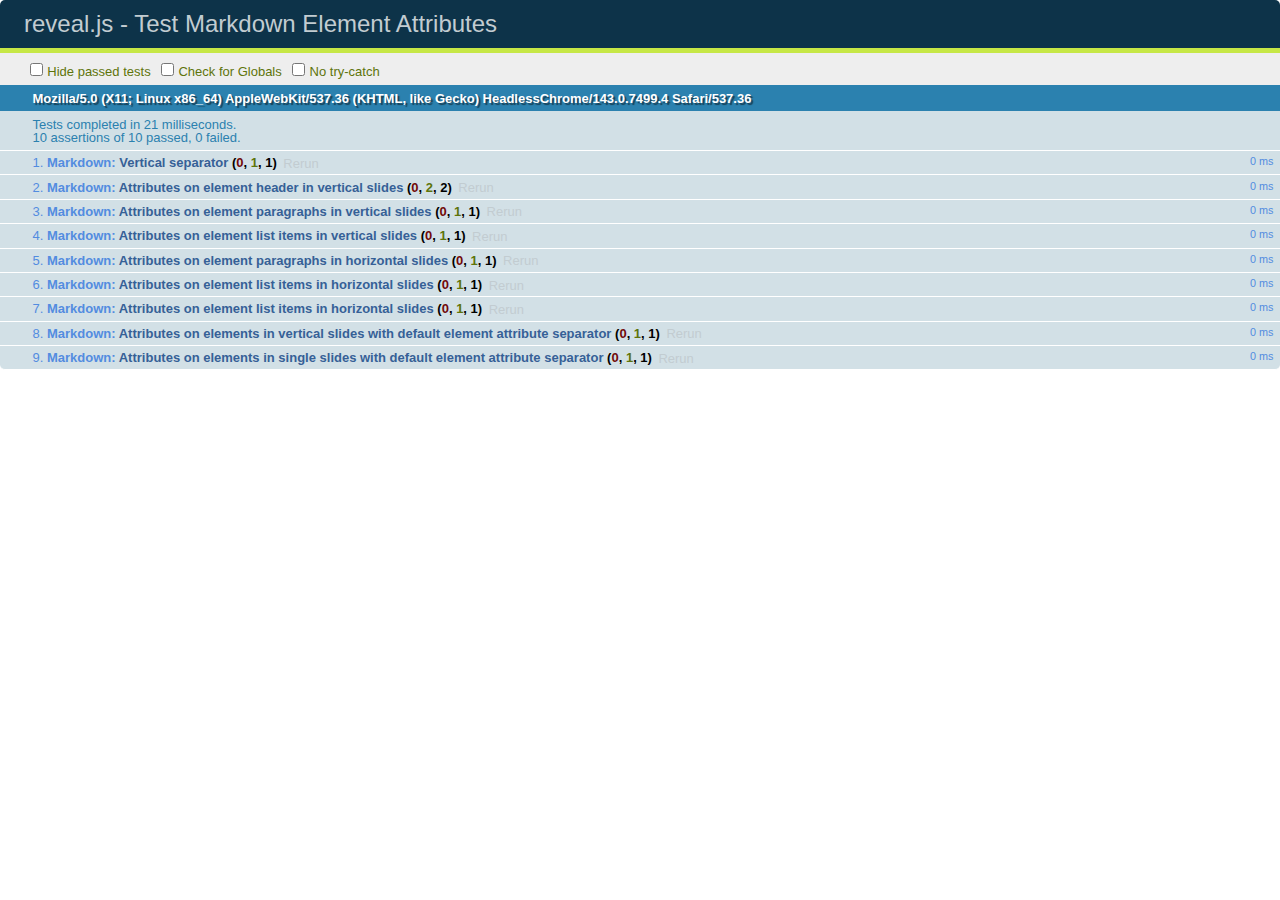
<file: slides/intro/test/test-markdown-element-attributes.html>
<!doctype html>
<html lang="en">

	<head>
		<meta charset="utf-8">

		<title>reveal.js - Test Markdown Element Attributes</title>

		<link rel="stylesheet" href="../css/reveal.css">
		<link rel="stylesheet" href="qunit-1.12.0.css">
	</head>

	<body style="overflow: auto;">

		<div id="qunit"></div>
		<div id="qunit-fixture"></div>

		<div class="reveal" style="display: none;">

			<div class="slides">

				<!-- <section data-markdown="example.md" data-separator="^\n\n\n" data-separator-vertical="^\n\n"></section> -->

				<!-- Slides are separated by newline + three dashes + newline, vertical slides identical but two dashes -->
				<section data-markdown data-separator="^\n---\n$" data-separator-vertical="^\n--\n$" data-element-attributes="{_\s*?([^}]+?)}">>
					<script type="text/template">
						## Slide 1.1
						<!-- {_class="fragment fade-out" data-fragment-index="1"} -->

						--

						## Slide 1.2
						<!-- {_class="fragment shrink"} -->

						Paragraph 1
						<!-- {_class="fragment grow"} -->

						Paragraph 2
						<!-- {_class="fragment grow"} -->

						- list item 1 <!-- {_class="fragment grow"} -->
						- list item 2 <!-- {_class="fragment grow"} -->
						- list item 3 <!-- {_class="fragment grow"} -->


						---

						## Slide 2


						Paragraph 1.2  
						multi-line <!-- {_class="fragment highlight-red"} -->

						Paragraph 2.2 <!-- {_class="fragment highlight-red"} -->

						Paragraph 2.3 <!-- {_class="fragment highlight-red"} -->

						Paragraph 2.4 <!-- {_class="fragment highlight-red"} -->

						- list item 1 <!-- {_class="fragment highlight-green"} -->
						- list item 2<!-- {_class="fragment highlight-green"} -->
						- list item 3<!-- {_class="fragment highlight-green"} -->
						- list item 4
						<!-- {_class="fragment highlight-green"} -->
						- list item 5<!-- {_class="fragment highlight-green"} -->

						Test

						![Example Picture](examples/assets/image2.png)
						<!-- {_class="reveal stretch"} -->

					</script>
				</section>



				<section 	data-markdown data-separator="^\n\n\n"
									data-separator-vertical="^\n\n"
									data-separator-notes="^Note:"
									data-charset="utf-8">
					<script type="text/template">
						# Test attributes in Markdown with default separator
						## Slide 1 Def <!-- .element: class="fragment highlight-red" data-fragment-index="1" -->


						## Slide 2 Def
						<!-- .element: class="fragment highlight-red" -->

					</script>
				</section>

				<section data-markdown>
				  <script type="text/template">
					## Hello world
					A paragraph
					<!-- .element: class="fragment highlight-blue" -->
				  </script>
				</section>

				<section data-markdown>
				  <script type="text/template">
					## Hello world

					Multiple  
					Line
					<!-- .element: class="fragment highlight-blue" -->
				  </script>
				</section>

				<section data-markdown>
				  <script type="text/template">
					## Hello world

					Test<!-- .element: class="fragment highlight-blue" -->

					More Test
				  </script>
				</section>


			</div>

		</div>

		<script src="../lib/js/head.min.js"></script>
		<script src="../js/reveal.js"></script>
		<script src="../plugin/markdown/marked.js"></script>
		<script src="../plugin/markdown/markdown.js"></script>
		<script src="qunit-1.12.0.js"></script>

		<script src="test-markdown-element-attributes.js"></script>

	</body>
</html>
</file>
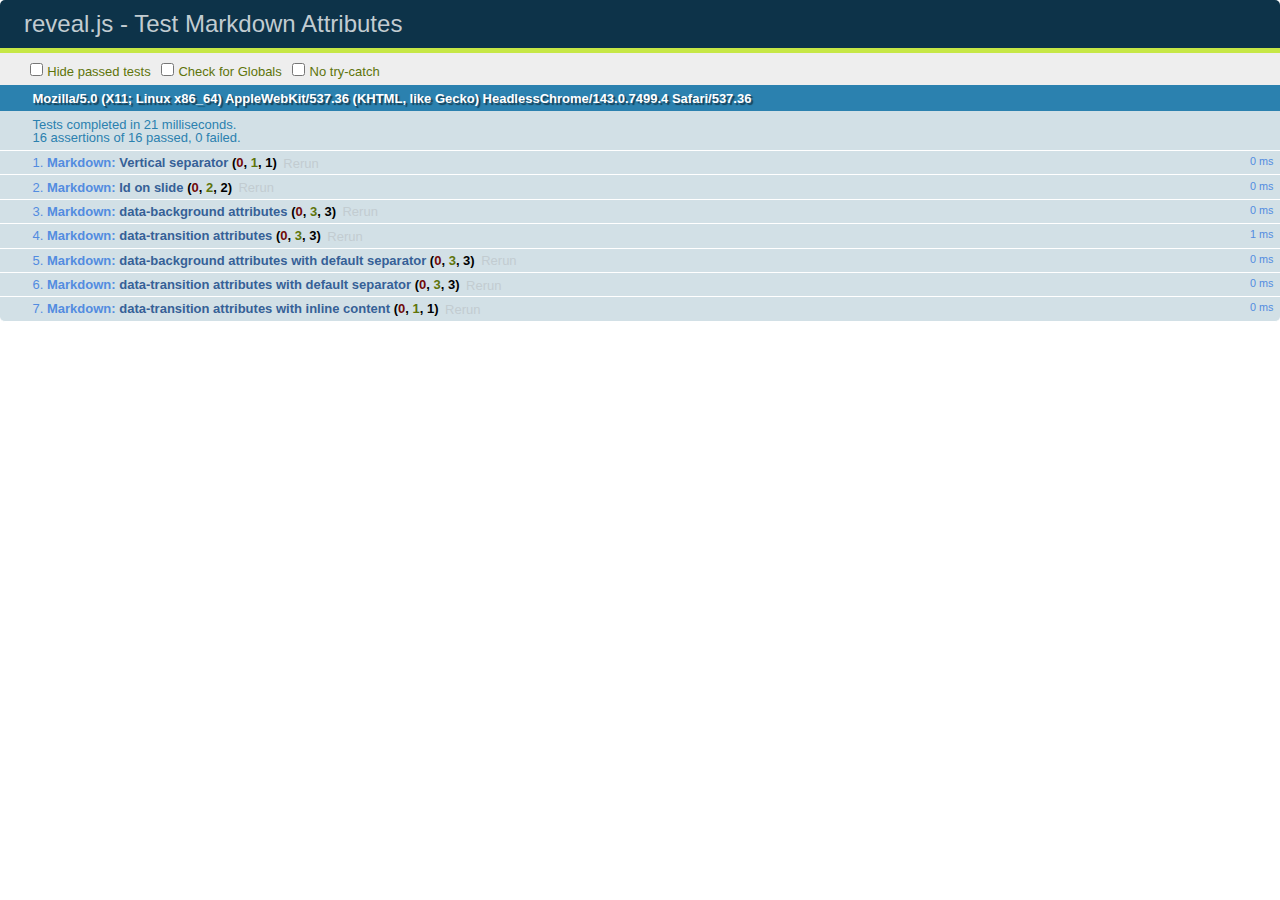
<file: slides/intro/test/test-markdown-slide-attributes.html>
<!doctype html>
<html lang="en">

	<head>
		<meta charset="utf-8">

		<title>reveal.js - Test Markdown Attributes</title>

		<link rel="stylesheet" href="../css/reveal.css">
		<link rel="stylesheet" href="qunit-1.12.0.css">
	</head>

	<body style="overflow: auto;">

		<div id="qunit"></div>
		<div id="qunit-fixture"></div>

		<div class="reveal" style="display: none;">

			<div class="slides">

				<!-- <section data-markdown="example.md" data-separator="^\n\n\n" data-separator-vertical="^\n\n"></section> -->

				<!-- Slides are separated by three lines, vertical slides by two lines, attributes are one any line starting with (spaces and) two dashes -->
				<section 	data-markdown data-separator="^\n\n\n"
									data-separator-vertical="^\n\n"
									data-separator-notes="^Note:"
									data-attributes="--\s(.*?)$"
									data-charset="utf-8">
					<script type="text/template">
						# Test attributes in Markdown
						## Slide 1



						## Slide 2
						<!-- -- id="slide2" data-transition="zoom" data-background="#A0C66B" -->


						## Slide 2.1
						<!-- -- data-background="#ff0000" data-transition="fade" -->


						## Slide 2.2
						[Link to Slide2](#/slide2)



						## Slide 3
						<!-- -- data-transition="zoom" data-background="#C6916B" -->



						## Slide 4
					</script>
				</section>

				<section 	data-markdown data-separator="^\n\n\n"
									data-separator-vertical="^\n\n"
									data-separator-notes="^Note:"
									data-charset="utf-8">
					<script type="text/template">
						# Test attributes in Markdown with default separator
						## Slide 1 Def



						## Slide 2 Def
						<!-- .slide: id="slide2def" data-transition="concave" data-background="#A7C66B" -->


						## Slide 2.1 Def
						<!-- .slide: data-background="#f70000" data-transition="page" -->


						## Slide 2.2 Def
						[Link to Slide2](#/slide2def)



						## Slide 3 Def
						<!-- .slide: data-transition="concave" data-background="#C7916B" -->



						## Slide 4
					</script>
				</section>

				<section data-markdown>
					<script type="text/template">
						<!-- .slide: data-background="#ff0000" -->
						## Hello world
					</script>
				</section>

				<section data-markdown>
					<script type="text/template">
						## Hello world
						<!-- .slide: data-background="#ff0000" -->
					</script>
				</section>

				<section data-markdown>
					<script type="text/template">
						## Hello world

						Test
						<!-- .slide: data-background="#ff0000" -->

						More Test
					</script>
				</section>

			</div>

		</div>

		<script src="../lib/js/head.min.js"></script>
		<script src="../js/reveal.js"></script>
		<script src="../plugin/markdown/marked.js"></script>
		<script src="../plugin/markdown/markdown.js"></script>
		<script src="qunit-1.12.0.js"></script>

		<script src="test-markdown-slide-attributes.js"></script>

	</body>
</html>
</file>
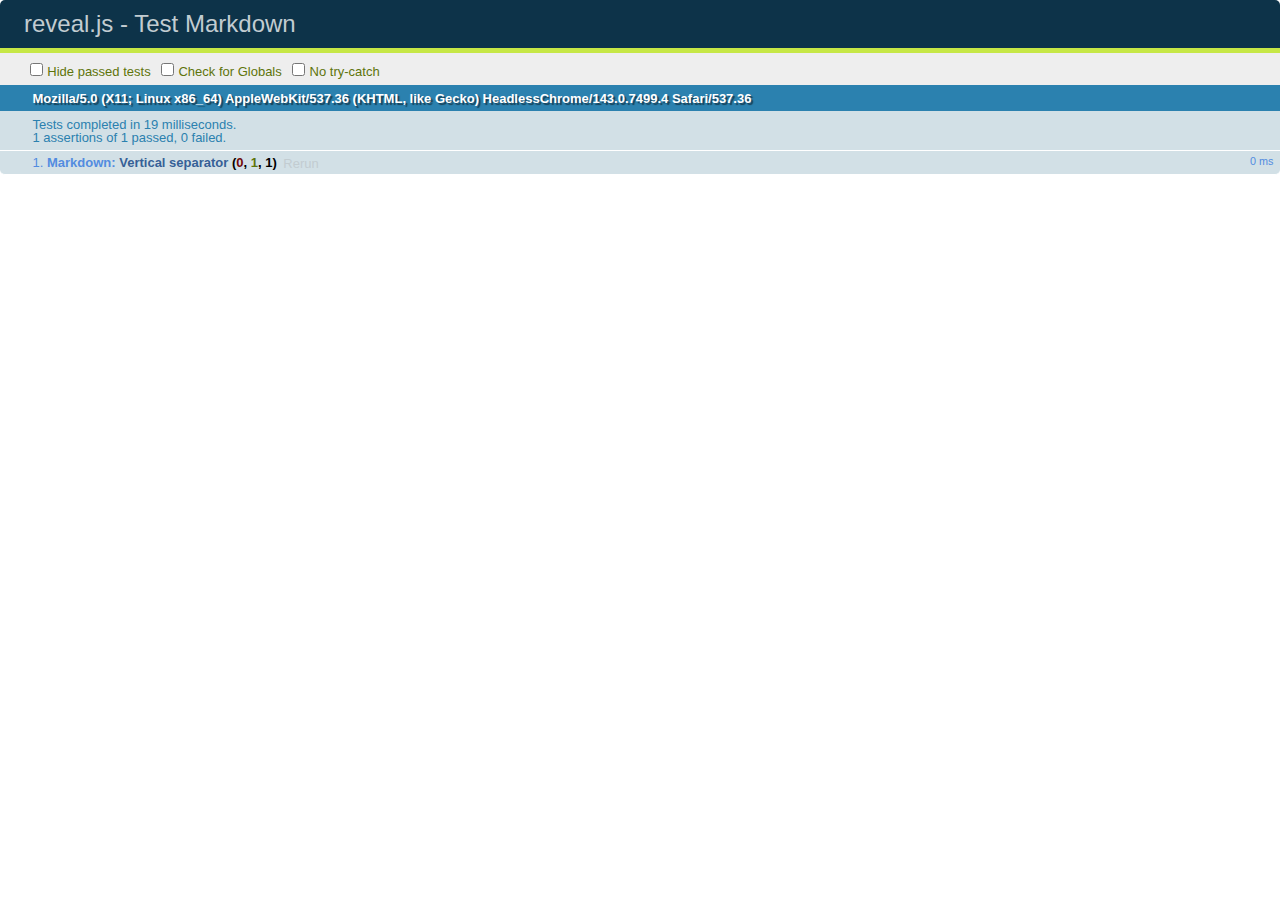
<file: slides/intro/test/test-markdown.html>
<!doctype html>
<html lang="en">

	<head>
		<meta charset="utf-8">

		<title>reveal.js - Test Markdown</title>

		<link rel="stylesheet" href="../css/reveal.css">
		<link rel="stylesheet" href="qunit-1.12.0.css">
	</head>

	<body style="overflow: auto;">

		<div id="qunit"></div>
  		<div id="qunit-fixture"></div>

		<div class="reveal" style="display: none;">

			<div class="slides">

				<!-- <section data-markdown="example.md" data-separator="^\n\n\n" data-separator-vertical="^\n\n"></section> -->

				<!-- Slides are separated by newline + three dashes + newline, vertical slides identical but two dashes -->
				<section data-markdown data-separator="^\n---\n$" data-separator-vertical="^\n--\n$">
					<script type="text/template">
						## Slide 1.1

						--

						## Slide 1.2

						---

						## Slide 2
					</script>
				</section>

			</div>

		</div>

		<script src="../lib/js/head.min.js"></script>
		<script src="../js/reveal.js"></script>
		<script src="../plugin/markdown/marked.js"></script>
		<script src="../plugin/markdown/markdown.js"></script>
		<script src="qunit-1.12.0.js"></script>

		<script src="test-markdown.js"></script>

	</body>
</html>
</file>
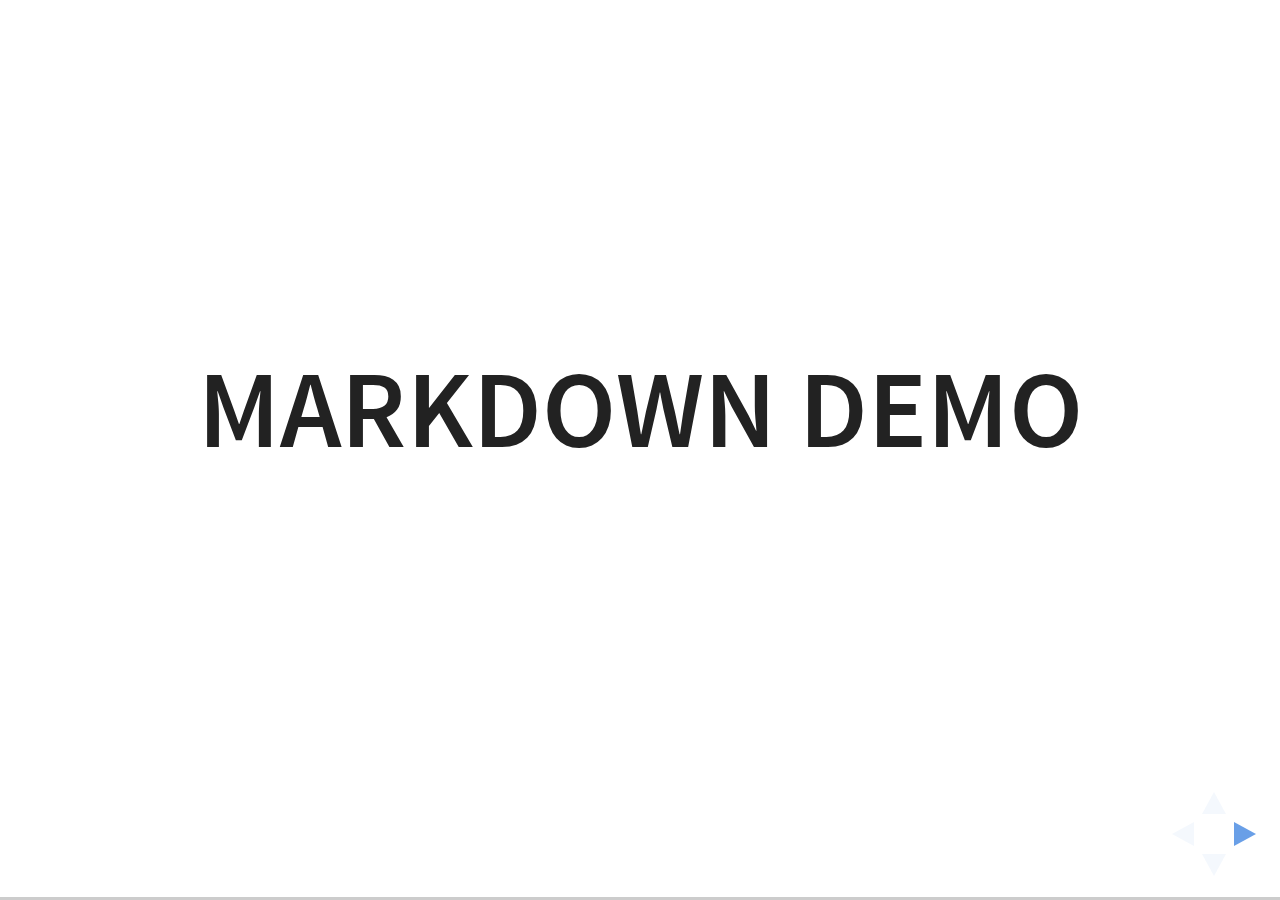
<file: slides/intro/plugin/markdown/example.html>
<!doctype html>
<html lang="en">

	<head>
		<meta charset="utf-8">

		<title>reveal.js - Markdown Demo</title>

		<link rel="stylesheet" href="../../css/reveal.css">
		<link rel="stylesheet" href="../../css/theme/white.css" id="theme">

        <link rel="stylesheet" href="../../lib/css/zenburn.css">
	</head>

	<body>

		<div class="reveal">

			<div class="slides">

                <!-- Use external markdown resource, separate slides by three newlines; vertical slides by two newlines -->
                <section data-markdown="example.md" data-separator="^\n\n\n" data-separator-vertical="^\n\n"></section>

                <!-- Slides are separated by three dashes (quick 'n dirty regular expression) -->
                <section data-markdown data-separator="---">
                    <script type="text/template">
                        ## Demo 1
                        Slide 1
                        ---
                        ## Demo 1
                        Slide 2
                        ---
                        ## Demo 1
                        Slide 3
                    </script>
                </section>

                <!-- Slides are separated by newline + three dashes + newline, vertical slides identical but two dashes -->
                <section data-markdown data-separator="^\n---\n$" data-separator-vertical="^\n--\n$">
                    <script type="text/template">
                        ## Demo 2
                        Slide 1.1

                        --

                        ## Demo 2
                        Slide 1.2

                        ---

                        ## Demo 2
                        Slide 2
                    </script>
                </section>

                <!-- No "extra" slides, since there are no separators defined (so they'll become horizontal rulers) -->
                <section data-markdown>
                    <script type="text/template">
                        A

                        ---

                        B

                        ---

                        C
                    </script>
                </section>

                <!-- Slide attributes -->
                <section data-markdown>
                    <script type="text/template">
                        <!-- .slide: data-background="#000000" -->
                        ## Slide attributes
                    </script>
                </section>

                <!-- Element attributes -->
                <section data-markdown>
                    <script type="text/template">
                        ## Element attributes
                        - Item 1 <!-- .element: class="fragment" data-fragment-index="2" -->
                        - Item 2 <!-- .element: class="fragment" data-fragment-index="1" -->
                    </script>
                </section>

                <!-- Code -->
                <section data-markdown>
                    <script type="text/template">
                        ```php
                        public function foo()
                        {
                            $foo = array(
                                'bar' => 'bar'
                            )
                        }
                        ```
                    </script>
                </section>

            </div>
		</div>

		<script src="../../lib/js/head.min.js"></script>
		<script src="../../js/reveal.js"></script>

		<script>

			Reveal.initialize({
				controls: true,
				progress: true,
				history: true,
				center: true,

				// Optional libraries used to extend on reveal.js
				dependencies: [
					{ src: '../../lib/js/classList.js', condition: function() { return !document.body.classList; } },
					{ src: 'marked.js', condition: function() { return !!document.querySelector( '[data-markdown]' ); } },
                    { src: 'markdown.js', condition: function() { return !!document.querySelector( '[data-markdown]' ); } },
                    { src: '../highlight/highlight.js', async: true, callback: function() { hljs.initHighlightingOnLoad(); } },
					{ src: '../notes/notes.js' }
				]
			});

		</script>

	</body>
</html>
</file>
<file: slides/intro/css/theme/moz-dark.css>
@import url(../../lib/font/fira/fira.css);
@import url(../../lib/font/open-sans/open-sans.css);
/**
 * Black theme for reveal.js. This is the opposite of the 'white' theme.
 *
 * Copyright (C) 2015 Hakim El Hattab, http://hakim.se
 */
section.has-light-background, section.has-light-background h1, section.has-light-background h2, section.has-light-background h3, section.has-light-background h4, section.has-light-background h5, section.has-light-background h6 {
  color: #222; }

/*********************************************
 * GLOBAL STYLES
 *********************************************/
body {
  background: black linear-gradient(to bottom, black 66%, rgb(0, 83, 159)) repeat scroll 0% 0%;
  background-color: #000; }

.reveal {
  font-family: 'Open Sans', Helvetica, sans-serif;
  font-size: 38px;
  font-weight: normal;
  color: #fff; }

::selection {
  color: #fff;
  background: #bee4fd;
  text-shadow: none; }

.reveal .slides > section, .reveal .slides > section > section {
  line-height: 1.3;
  font-weight: inherit; }

/*********************************************
 * HEADERS
 *********************************************/
.reveal h1, .reveal h2, .reveal h3, .reveal h4, .reveal h5, .reveal h6 {
  margin: 0 0 20px 0;
  color: #0095dd;
  font-family: 'Open Sans', Helvetica, sans-serif;
  font-weight: 600;
  line-height: 1.2;
  letter-spacing: normal;
  text-transform: uppercase;
  text-shadow: none;
  word-wrap: break-word; }

.reveal h1 {
  font-size: 2.7em;
  font-weight: 900;
  font-style: italic;
  letter-spacing: -.025em;
  line-height: 90%; }

.reveal h2 {
  font-size: 1.6em;
  font-weight: 300; }

.reveal h3 {
  font-size: 1.3em;
  font-weight: 300; }

.reveal h4 {
  font-size: 1em; }

.reveal h1 {
  text-shadow: none; }

/*********************************************
 * OTHER
 *********************************************/
.reveal p {
  margin: 20px 0;
  line-height: 1.3; }

/* Ensure certain elements are never larger than the slide itself */
.reveal img, .reveal video, .reveal iframe {
  max-width: 95%;
  max-height: 95%; }

.reveal strong, .reveal b {
  font-weight: bold; }

.reveal em {
  font-style: italic; }

.reveal ol, .reveal dl, .reveal ul {
  display: inline-block;
  text-align: left;
  margin: 0 0 0 1em; }

.reveal ol {
  list-style-type: decimal; }

.reveal ul {
  list-style-type: disc; }

.reveal ul ul {
  list-style-type: square; }

.reveal ul ul ul {
  list-style-type: circle; }

.reveal ul ul, .reveal ul ol, .reveal ol ol, .reveal ol ul {
  display: block;
  margin-left: 40px; }

.reveal dt {
  font-weight: bold; }

.reveal dd {
  margin-left: 40px; }

.reveal q, .reveal blockquote {
  quotes: none; }

.reveal blockquote {
  display: block;
  position: relative;
  width: 70%;
  margin: 20px auto;
  padding: 5px;
  font-style: italic;
  background: rgba(255, 255, 255, 0.05);
  box-shadow: 0px 0px 2px rgba(0, 0, 0, 0.2); }

.reveal blockquote p:first-child, .reveal blockquote p:last-child {
  display: inline-block; }

.reveal q {
  font-style: italic; }

.reveal pre {
  display: block;
  position: relative;
  width: 90%;
  margin: 20px auto;
  text-align: left;
  font-size: 0.55em;
  font-family: 'Fira Mono', monospace;
  line-height: 1.2em;
  word-wrap: break-word;
  box-shadow: 0px 0px 6px rgba(0, 0, 0, 0.3); }

.reveal code {
  font-family: 'Fira Mono', monospace; }

.reveal pre code {
  display: block;
  padding: 5px;
  overflow: auto;
  max-height: 400px;
  word-wrap: normal;
  background: #3F3F3F;
  color: #DCDCDC; }

.reveal table {
  margin: auto;
  border-collapse: collapse;
  border-spacing: 0; }

.reveal table th {
  font-weight: bold; }

.reveal table th, .reveal table td {
  text-align: left;
  padding: 0.2em 0.5em 0.2em 0.5em;
  border-bottom: 1px solid; }

.reveal table th[align="center"], .reveal table td[align="center"] {
  text-align: center; }

.reveal table th[align="right"], .reveal table td[align="right"] {
  text-align: right; }

.reveal table tr:last-child td {
  border-bottom: none; }

.reveal sup {
  vertical-align: super; }

.reveal sub {
  vertical-align: sub; }

.reveal small {
  display: inline-block;
  font-size: 0.6em;
  line-height: 1.2em;
  vertical-align: top; }

.reveal small * {
  vertical-align: top; }

/*********************************************
 * LINKS
 *********************************************/
.reveal a {
  color: #42affa;
  text-decoration: none;
  -webkit-transition: color 0.15s ease;
  -moz-transition: color 0.15s ease;
  transition: color 0.15s ease; }

.reveal a:hover {
  color: #8dcffc;
  text-shadow: none;
  border: none; }

.reveal .roll span:after {
  color: #fff;
  background: #068ee9; }

/*********************************************
 * IMAGES
 *********************************************/
.reveal section img {
  margin: 15px 0px;
  background: rgba(255, 255, 255, 0.12);
  border: 4px solid #fff;
  box-shadow: 0 0 10px rgba(0, 0, 0, 0.15); }

.reveal a img {
  -webkit-transition: all 0.15s linear;
  -moz-transition: all 0.15s linear;
  transition: all 0.15s linear; }

.reveal a:hover img {
  background: rgba(255, 255, 255, 0.2);
  border-color: #42affa;
  box-shadow: 0 0 20px rgba(0, 0, 0, 0.55); }

/*********************************************
 * NAVIGATION CONTROLS
 *********************************************/
.reveal .controls div.navigate-left, .reveal .controls div.navigate-left.enabled {
  border-right-color: #42affa; }

.reveal .controls div.navigate-right, .reveal .controls div.navigate-right.enabled {
  border-left-color: #42affa; }

.reveal .controls div.navigate-up, .reveal .controls div.navigate-up.enabled {
  border-bottom-color: #42affa; }

.reveal .controls div.navigate-down, .reveal .controls div.navigate-down.enabled {
  border-top-color: #42affa; }

.reveal .controls div.navigate-left.enabled:hover {
  border-right-color: #8dcffc; }

.reveal .controls div.navigate-right.enabled:hover {
  border-left-color: #8dcffc; }

.reveal .controls div.navigate-up.enabled:hover {
  border-bottom-color: #8dcffc; }

.reveal .controls div.navigate-down.enabled:hover {
  border-top-color: #8dcffc; }

/*********************************************
 * PROGRESS BAR
 *********************************************/
.reveal .progress {
  background: rgba(0, 0, 0, 0.2); }

.reveal .progress span {
  background: #42affa;
  -webkit-transition: width 800ms cubic-bezier(0.26, 0.86, 0.44, 0.985);
  -moz-transition: width 800ms cubic-bezier(0.26, 0.86, 0.44, 0.985);
  transition: width 800ms cubic-bezier(0.26, 0.86, 0.44, 0.985); }

/*********************************************
 * SLIDE NUMBER
 *********************************************/
.reveal .slide-number {
  color: #42affa; }
</file>
<file: slides/intro/lib/css/zenburn.css>
/*

Zenburn style from voldmar.ru (c) Vladimir Epifanov <voldmar@voldmar.ru>
based on dark.css by Ivan Sagalaev

*/

.hljs {
  display: block; padding: 0.5em;
  background: #3F3F3F;
  color: #DCDCDC;
}

.hljs-keyword,
.hljs-tag,
.css .hljs-class,
.css .hljs-id,
.lisp .hljs-title,
.nginx .hljs-title,
.hljs-request,
.hljs-status,
.clojure .hljs-attribute {
  color: #E3CEAB;
}

.django .hljs-template_tag,
.django .hljs-variable,
.django .hljs-filter .hljs-argument {
  color: #DCDCDC;
}

.hljs-number,
.hljs-date {
  color: #8CD0D3;
}

.dos .hljs-envvar,
.dos .hljs-stream,
.hljs-variable,
.apache .hljs-sqbracket {
  color: #EFDCBC;
}

.dos .hljs-flow,
.diff .hljs-change,
.python .exception,
.python .hljs-built_in,
.hljs-literal,
.tex .hljs-special {
  color: #EFEFAF;
}

.diff .hljs-chunk,
.hljs-subst {
  color: #8F8F8F;
}

.dos .hljs-keyword,
.python .hljs-decorator,
.hljs-title,
.haskell .hljs-type,
.diff .hljs-header,
.ruby .hljs-class .hljs-parent,
.apache .hljs-tag,
.nginx .hljs-built_in,
.tex .hljs-command,
.hljs-prompt {
    color: #efef8f;
}

.dos .hljs-winutils,
.ruby .hljs-symbol,
.ruby .hljs-symbol .hljs-string,
.ruby .hljs-string {
  color: #DCA3A3;
}

.diff .hljs-deletion,
.hljs-string,
.hljs-tag .hljs-value,
.hljs-preprocessor,
.hljs-pragma,
.hljs-built_in,
.sql .hljs-aggregate,
.hljs-javadoc,
.smalltalk .hljs-class,
.smalltalk .hljs-localvars,
.smalltalk .hljs-array,
.css .hljs-rules .hljs-value,
.hljs-attr_selector,
.hljs-pseudo,
.apache .hljs-cbracket,
.tex .hljs-formula,
.coffeescript .hljs-attribute {
  color: #CC9393;
}

.hljs-shebang,
.diff .hljs-addition,
.hljs-comment,
.java .hljs-annotation,
.hljs-template_comment,
.hljs-pi,
.hljs-doctype {
  color: #7F9F7F;
}

.coffeescript .javascript,
.javascript .xml,
.tex .hljs-formula,
.xml .javascript,
.xml .vbscript,
.xml .css,
.xml .hljs-cdata {
  opacity: 0.5;
}
</file>
<file: slides/usecases/css/theme/moz-dark.css>
@import url(../../lib/font/fira/fira.css);
@import url(../../lib/font/open-sans/open-sans.css);
/**
 * Black theme for reveal.js. This is the opposite of the 'white' theme.
 *
 * Copyright (C) 2015 Hakim El Hattab, http://hakim.se
 */
section.has-light-background, section.has-light-background h1, section.has-light-background h2, section.has-light-background h3, section.has-light-background h4, section.has-light-background h5, section.has-light-background h6 {
  color: #222; }

/*********************************************
 * GLOBAL STYLES
 *********************************************/
body {
  background: black linear-gradient(to bottom, black 66%, rgb(0, 83, 159)) repeat scroll 0% 0%;
  background-color: #000; }

.reveal {
  font-family: 'Open Sans', Helvetica, sans-serif;
  font-size: 38px;
  font-weight: normal;
  color: #fff; }

::selection {
  color: #fff;
  background: #bee4fd;
  text-shadow: none; }

.reveal .slides > section, .reveal .slides > section > section {
  line-height: 1.3;
  font-weight: inherit; }

/*********************************************
 * HEADERS
 *********************************************/
.reveal h1, .reveal h2, .reveal h3, .reveal h4, .reveal h5, .reveal h6 {
  margin: 0 0 20px 0;
  color: #0095dd;
  font-family: 'Open Sans', Helvetica, sans-serif;
  font-weight: 600;
  line-height: 1.2;
  letter-spacing: normal;
  text-transform: uppercase;
  text-shadow: none;
  word-wrap: break-word; }

.reveal h1 {
  font-size: 2.7em;
  font-weight: 900;
  font-style: italic;
  letter-spacing: -.025em;
  line-height: 90%; }

.reveal h2 {
  font-size: 1.6em;
  font-weight: 300; }

.reveal h3 {
  font-size: 1.3em;
  font-weight: 300; }

.reveal h4 {
  font-size: 1em; }

.reveal h1 {
  text-shadow: none; }

/*********************************************
 * OTHER
 *********************************************/
.reveal p {
  margin: 20px 0;
  line-height: 1.3; }

/* Ensure certain elements are never larger than the slide itself */
.reveal img, .reveal video, .reveal iframe {
  max-width: 95%;
  max-height: 95%; }

.reveal strong, .reveal b {
  font-weight: bold; }

.reveal em {
  font-style: italic; }

.reveal ol, .reveal dl, .reveal ul {
  display: inline-block;
  text-align: left;
  margin: 0 0 0 1em; }

.reveal ol {
  list-style-type: decimal; }

.reveal ul {
  list-style-type: disc; }

.reveal ul ul {
  list-style-type: square; }

.reveal ul ul ul {
  list-style-type: circle; }

.reveal ul ul, .reveal ul ol, .reveal ol ol, .reveal ol ul {
  display: block;
  margin-left: 40px; }

.reveal dt {
  font-weight: bold; }

.reveal dd {
  margin-left: 40px; }

.reveal q, .reveal blockquote {
  quotes: none; }

.reveal blockquote {
  display: block;
  position: relative;
  width: 70%;
  margin: 20px auto;
  padding: 5px;
  font-style: italic;
  background: rgba(255, 255, 255, 0.05);
  box-shadow: 0px 0px 2px rgba(0, 0, 0, 0.2); }

.reveal blockquote p:first-child, .reveal blockquote p:last-child {
  display: inline-block; }

.reveal q {
  font-style: italic; }

.reveal pre {
  display: block;
  position: relative;
  width: 90%;
  margin: 20px auto;
  text-align: left;
  font-size: 0.55em;
  font-family: 'Fira Mono', monospace;
  line-height: 1.2em;
  word-wrap: break-word;
  box-shadow: 0px 0px 6px rgba(0, 0, 0, 0.3); }

.reveal code {
  font-family: 'Fira Mono', monospace; }

.reveal pre code {
  display: block;
  padding: 5px;
  overflow: auto;
  max-height: 400px;
  word-wrap: normal;
  background: #3F3F3F;
  color: #DCDCDC; }

.reveal table {
  margin: auto;
  border-collapse: collapse;
  border-spacing: 0; }

.reveal table th {
  font-weight: bold; }

.reveal table th, .reveal table td {
  text-align: left;
  padding: 0.2em 0.5em 0.2em 0.5em;
  border-bottom: 1px solid; }

.reveal table th[align="center"], .reveal table td[align="center"] {
  text-align: center; }

.reveal table th[align="right"], .reveal table td[align="right"] {
  text-align: right; }

.reveal table tr:last-child td {
  border-bottom: none; }

.reveal sup {
  vertical-align: super; }

.reveal sub {
  vertical-align: sub; }

.reveal small {
  display: inline-block;
  font-size: 0.6em;
  line-height: 1.2em;
  vertical-align: top; }

.reveal small * {
  vertical-align: top; }

/*********************************************
 * LINKS
 *********************************************/
.reveal a {
  color: #42affa;
  text-decoration: none;
  -webkit-transition: color 0.15s ease;
  -moz-transition: color 0.15s ease;
  transition: color 0.15s ease; }

.reveal a:hover {
  color: #8dcffc;
  text-shadow: none;
  border: none; }

.reveal .roll span:after {
  color: #fff;
  background: #068ee9; }

/*********************************************
 * IMAGES
 *********************************************/
.reveal section img {
  margin: 15px 0px;
  background: rgba(255, 255, 255, 0.12);
  border: 4px solid #fff;
  box-shadow: 0 0 10px rgba(0, 0, 0, 0.15); }

.reveal a img {
  -webkit-transition: all 0.15s linear;
  -moz-transition: all 0.15s linear;
  transition: all 0.15s linear; }

.reveal a:hover img {
  background: rgba(255, 255, 255, 0.2);
  border-color: #42affa;
  box-shadow: 0 0 20px rgba(0, 0, 0, 0.55); }

/*********************************************
 * NAVIGATION CONTROLS
 *********************************************/
.reveal .controls div.navigate-left, .reveal .controls div.navigate-left.enabled {
  border-right-color: #42affa; }

.reveal .controls div.navigate-right, .reveal .controls div.navigate-right.enabled {
  border-left-color: #42affa; }

.reveal .controls div.navigate-up, .reveal .controls div.navigate-up.enabled {
  border-bottom-color: #42affa; }

.reveal .controls div.navigate-down, .reveal .controls div.navigate-down.enabled {
  border-top-color: #42affa; }

.reveal .controls div.navigate-left.enabled:hover {
  border-right-color: #8dcffc; }

.reveal .controls div.navigate-right.enabled:hover {
  border-left-color: #8dcffc; }

.reveal .controls div.navigate-up.enabled:hover {
  border-bottom-color: #8dcffc; }

.reveal .controls div.navigate-down.enabled:hover {
  border-top-color: #8dcffc; }

/*********************************************
 * PROGRESS BAR
 *********************************************/
.reveal .progress {
  background: rgba(0, 0, 0, 0.2); }

.reveal .progress span {
  background: #42affa;
  -webkit-transition: width 800ms cubic-bezier(0.26, 0.86, 0.44, 0.985);
  -moz-transition: width 800ms cubic-bezier(0.26, 0.86, 0.44, 0.985);
  transition: width 800ms cubic-bezier(0.26, 0.86, 0.44, 0.985); }

/*********************************************
 * SLIDE NUMBER
 *********************************************/
.reveal .slide-number {
  color: #42affa; }
</file>
<file: slides/usecases/lib/css/zenburn.css>
/*

Zenburn style from voldmar.ru (c) Vladimir Epifanov <voldmar@voldmar.ru>
based on dark.css by Ivan Sagalaev

*/

.hljs {
  display: block; padding: 0.5em;
  background: #3F3F3F;
  color: #DCDCDC;
}

.hljs-keyword,
.hljs-tag,
.css .hljs-class,
.css .hljs-id,
.lisp .hljs-title,
.nginx .hljs-title,
.hljs-request,
.hljs-status,
.clojure .hljs-attribute {
  color: #E3CEAB;
}

.django .hljs-template_tag,
.django .hljs-variable,
.django .hljs-filter .hljs-argument {
  color: #DCDCDC;
}

.hljs-number,
.hljs-date {
  color: #8CD0D3;
}

.dos .hljs-envvar,
.dos .hljs-stream,
.hljs-variable,
.apache .hljs-sqbracket {
  color: #EFDCBC;
}

.dos .hljs-flow,
.diff .hljs-change,
.python .exception,
.python .hljs-built_in,
.hljs-literal,
.tex .hljs-special {
  color: #EFEFAF;
}

.diff .hljs-chunk,
.hljs-subst {
  color: #8F8F8F;
}

.dos .hljs-keyword,
.python .hljs-decorator,
.hljs-title,
.haskell .hljs-type,
.diff .hljs-header,
.ruby .hljs-class .hljs-parent,
.apache .hljs-tag,
.nginx .hljs-built_in,
.tex .hljs-command,
.hljs-prompt {
    color: #efef8f;
}

.dos .hljs-winutils,
.ruby .hljs-symbol,
.ruby .hljs-symbol .hljs-string,
.ruby .hljs-string {
  color: #DCA3A3;
}

.diff .hljs-deletion,
.hljs-string,
.hljs-tag .hljs-value,
.hljs-preprocessor,
.hljs-pragma,
.hljs-built_in,
.sql .hljs-aggregate,
.hljs-javadoc,
.smalltalk .hljs-class,
.smalltalk .hljs-localvars,
.smalltalk .hljs-array,
.css .hljs-rules .hljs-value,
.hljs-attr_selector,
.hljs-pseudo,
.apache .hljs-cbracket,
.tex .hljs-formula,
.coffeescript .hljs-attribute {
  color: #CC9393;
}

.hljs-shebang,
.diff .hljs-addition,
.hljs-comment,
.java .hljs-annotation,
.hljs-template_comment,
.hljs-pi,
.hljs-doctype {
  color: #7F9F7F;
}

.coffeescript .javascript,
.javascript .xml,
.tex .hljs-formula,
.xml .javascript,
.xml .vbscript,
.xml .css,
.xml .hljs-cdata {
  opacity: 0.5;
}
</file>
<file: slides/intro/css/theme/white.css>
@import url(../../lib/font/source-sans-pro/source-sans-pro.css);
/**
 * White theme for reveal.js. This is the opposite of the 'black' theme.
 *
 * Copyright (C) 2015 Hakim El Hattab, http://hakim.se
 */
section.has-dark-background, section.has-dark-background h1, section.has-dark-background h2, section.has-dark-background h3, section.has-dark-background h4, section.has-dark-background h5, section.has-dark-background h6 {
  color: #fff; }

/*********************************************
 * GLOBAL STYLES
 *********************************************/
body {
  background: #fff;
  background-color: #fff; }

.reveal {
  font-family: 'Source Sans Pro', Helvetica, sans-serif;
  font-size: 38px;
  font-weight: normal;
  color: #222; }

::selection {
  color: #fff;
  background: #98bdef;
  text-shadow: none; }

.reveal .slides > section, .reveal .slides > section > section {
  line-height: 1.3;
  font-weight: inherit; }

/*********************************************
 * HEADERS
 *********************************************/
.reveal h1, .reveal h2, .reveal h3, .reveal h4, .reveal h5, .reveal h6 {
  margin: 0 0 20px 0;
  color: #222;
  font-family: 'Source Sans Pro', Helvetica, sans-serif;
  font-weight: 600;
  line-height: 1.2;
  letter-spacing: normal;
  text-transform: uppercase;
  text-shadow: none;
  word-wrap: break-word; }

.reveal h1 {
  font-size: 2.5em; }

.reveal h2 {
  font-size: 1.6em; }

.reveal h3 {
  font-size: 1.3em; }

.reveal h4 {
  font-size: 1em; }

.reveal h1 {
  text-shadow: none; }

/*********************************************
 * OTHER
 *********************************************/
.reveal p {
  margin: 20px 0;
  line-height: 1.3; }

/* Ensure certain elements are never larger than the slide itself */
.reveal img, .reveal video, .reveal iframe {
  max-width: 95%;
  max-height: 95%; }

.reveal strong, .reveal b {
  font-weight: bold; }

.reveal em {
  font-style: italic; }

.reveal ol, .reveal dl, .reveal ul {
  display: inline-block;
  text-align: left;
  margin: 0 0 0 1em; }

.reveal ol {
  list-style-type: decimal; }

.reveal ul {
  list-style-type: disc; }

.reveal ul ul {
  list-style-type: square; }

.reveal ul ul ul {
  list-style-type: circle; }

.reveal ul ul, .reveal ul ol, .reveal ol ol, .reveal ol ul {
  display: block;
  margin-left: 40px; }

.reveal dt {
  font-weight: bold; }

.reveal dd {
  margin-left: 40px; }

.reveal q, .reveal blockquote {
  quotes: none; }

.reveal blockquote {
  display: block;
  position: relative;
  width: 70%;
  margin: 20px auto;
  padding: 5px;
  font-style: italic;
  background: rgba(255, 255, 255, 0.05);
  box-shadow: 0px 0px 2px rgba(0, 0, 0, 0.2); }

.reveal blockquote p:first-child, .reveal blockquote p:last-child {
  display: inline-block; }

.reveal q {
  font-style: italic; }

.reveal pre {
  display: block;
  position: relative;
  width: 90%;
  margin: 20px auto;
  text-align: left;
  font-size: 0.55em;
  font-family: monospace;
  line-height: 1.2em;
  word-wrap: break-word;
  box-shadow: 0px 0px 6px rgba(0, 0, 0, 0.3); }

.reveal code {
  font-family: monospace; }

.reveal pre code {
  display: block;
  padding: 5px;
  overflow: auto;
  max-height: 400px;
  word-wrap: normal;
  background: #3F3F3F;
  color: #DCDCDC; }

.reveal table {
  margin: auto;
  border-collapse: collapse;
  border-spacing: 0; }

.reveal table th {
  font-weight: bold; }

.reveal table th, .reveal table td {
  text-align: left;
  padding: 0.2em 0.5em 0.2em 0.5em;
  border-bottom: 1px solid; }

.reveal table th[align="center"], .reveal table td[align="center"] {
  text-align: center; }

.reveal table th[align="right"], .reveal table td[align="right"] {
  text-align: right; }

.reveal table tr:last-child td {
  border-bottom: none; }

.reveal sup {
  vertical-align: super; }

.reveal sub {
  vertical-align: sub; }

.reveal small {
  display: inline-block;
  font-size: 0.6em;
  line-height: 1.2em;
  vertical-align: top; }

.reveal small * {
  vertical-align: top; }

/*********************************************
 * LINKS
 *********************************************/
.reveal a {
  color: #2a76dd;
  text-decoration: none;
  -webkit-transition: color 0.15s ease;
  -moz-transition: color 0.15s ease;
  transition: color 0.15s ease; }

.reveal a:hover {
  color: #6ca2e8;
  text-shadow: none;
  border: none; }

.reveal .roll span:after {
  color: #fff;
  background: #1a54a1; }

/*********************************************
 * IMAGES
 *********************************************/
.reveal section img {
  margin: 15px 0px;
  background: rgba(255, 255, 255, 0.12);
  border: 4px solid #222;
  box-shadow: 0 0 10px rgba(0, 0, 0, 0.15); }

.reveal a img {
  -webkit-transition: all 0.15s linear;
  -moz-transition: all 0.15s linear;
  transition: all 0.15s linear; }

.reveal a:hover img {
  background: rgba(255, 255, 255, 0.2);
  border-color: #2a76dd;
  box-shadow: 0 0 20px rgba(0, 0, 0, 0.55); }

/*********************************************
 * NAVIGATION CONTROLS
 *********************************************/
.reveal .controls div.navigate-left, .reveal .controls div.navigate-left.enabled {
  border-right-color: #2a76dd; }

.reveal .controls div.navigate-right, .reveal .controls div.navigate-right.enabled {
  border-left-color: #2a76dd; }

.reveal .controls div.navigate-up, .reveal .controls div.navigate-up.enabled {
  border-bottom-color: #2a76dd; }

.reveal .controls div.navigate-down, .reveal .controls div.navigate-down.enabled {
  border-top-color: #2a76dd; }

.reveal .controls div.navigate-left.enabled:hover {
  border-right-color: #6ca2e8; }

.reveal .controls div.navigate-right.enabled:hover {
  border-left-color: #6ca2e8; }

.reveal .controls div.navigate-up.enabled:hover {
  border-bottom-color: #6ca2e8; }

.reveal .controls div.navigate-down.enabled:hover {
  border-top-color: #6ca2e8; }

/*********************************************
 * PROGRESS BAR
 *********************************************/
.reveal .progress {
  background: rgba(0, 0, 0, 0.2); }

.reveal .progress span {
  background: #2a76dd;
  -webkit-transition: width 800ms cubic-bezier(0.26, 0.86, 0.44, 0.985);
  -moz-transition: width 800ms cubic-bezier(0.26, 0.86, 0.44, 0.985);
  transition: width 800ms cubic-bezier(0.26, 0.86, 0.44, 0.985); }

/*********************************************
 * SLIDE NUMBER
 *********************************************/
.reveal .slide-number {
  color: #2a76dd; }
</file>
<file: slides/intro/test/qunit-1.12.0.css>
/**
 * QUnit v1.12.0 - A JavaScript Unit Testing Framework
 *
 * http://qunitjs.com
 *
 * Copyright 2012 jQuery Foundation and other contributors
 * Released under the MIT license.
 * http://jquery.org/license
 */

/** Font Family and Sizes */

#qunit-tests, #qunit-header, #qunit-banner, #qunit-testrunner-toolbar, #qunit-userAgent, #qunit-testresult {
	font-family: "Helvetica Neue Light", "HelveticaNeue-Light", "Helvetica Neue", Calibri, Helvetica, Arial, sans-serif;
}

#qunit-testrunner-toolbar, #qunit-userAgent, #qunit-testresult, #qunit-tests li { font-size: small; }
#qunit-tests { font-size: smaller; }


/** Resets */

#qunit-tests, #qunit-header, #qunit-banner, #qunit-userAgent, #qunit-testresult, #qunit-modulefilter {
	margin: 0;
	padding: 0;
}


/** Header */

#qunit-header {
	padding: 0.5em 0 0.5em 1em;

	color: #8699a4;
	background-color: #0d3349;

	font-size: 1.5em;
	line-height: 1em;
	font-weight: normal;

	border-radius: 5px 5px 0 0;
	-moz-border-radius: 5px 5px 0 0;
	-webkit-border-top-right-radius: 5px;
	-webkit-border-top-left-radius: 5px;
}

#qunit-header a {
	text-decoration: none;
	color: #c2ccd1;
}

#qunit-header a:hover,
#qunit-header a:focus {
	color: #fff;
}

#qunit-testrunner-toolbar label {
	display: inline-block;
	padding: 0 .5em 0 .1em;
}

#qunit-banner {
	height: 5px;
}

#qunit-testrunner-toolbar {
	padding: 0.5em 0 0.5em 2em;
	color: #5E740B;
	background-color: #eee;
	overflow: hidden;
}

#qunit-userAgent {
	padding: 0.5em 0 0.5em 2.5em;
	background-color: #2b81af;
	color: #fff;
	text-shadow: rgba(0, 0, 0, 0.5) 2px 2px 1px;
}

#qunit-modulefilter-container {
	float: right;
}

/** Tests: Pass/Fail */

#qunit-tests {
	list-style-position: inside;
}

#qunit-tests li {
	padding: 0.4em 0.5em 0.4em 2.5em;
	border-bottom: 1px solid #fff;
	list-style-position: inside;
}

#qunit-tests.hidepass li.pass, #qunit-tests.hidepass li.running  {
	display: none;
}

#qunit-tests li strong {
	cursor: pointer;
}

#qunit-tests li a {
	padding: 0.5em;
	color: #c2ccd1;
	text-decoration: none;
}
#qunit-tests li a:hover,
#qunit-tests li a:focus {
	color: #000;
}

#qunit-tests li .runtime {
	float: right;
	font-size: smaller;
}

.qunit-assert-list {
	margin-top: 0.5em;
	padding: 0.5em;

	background-color: #fff;

	border-radius: 5px;
	-moz-border-radius: 5px;
	-webkit-border-radius: 5px;
}

.qunit-collapsed {
	display: none;
}

#qunit-tests table {
	border-collapse: collapse;
	margin-top: .2em;
}

#qunit-tests th {
	text-align: right;
	vertical-align: top;
	padding: 0 .5em 0 0;
}

#qunit-tests td {
	vertical-align: top;
}

#qunit-tests pre {
	margin: 0;
	white-space: pre-wrap;
	word-wrap: break-word;
}

#qunit-tests del {
	background-color: #e0f2be;
	color: #374e0c;
	text-decoration: none;
}

#qunit-tests ins {
	background-color: #ffcaca;
	color: #500;
	text-decoration: none;
}

/*** Test Counts */

#qunit-tests b.counts                       { color: black; }
#qunit-tests b.passed                       { color: #5E740B; }
#qunit-tests b.failed                       { color: #710909; }

#qunit-tests li li {
	padding: 5px;
	background-color: #fff;
	border-bottom: none;
	list-style-position: inside;
}

/*** Passing Styles */

#qunit-tests li li.pass {
	color: #3c510c;
	background-color: #fff;
	border-left: 10px solid #C6E746;
}

#qunit-tests .pass                          { color: #528CE0; background-color: #D2E0E6; }
#qunit-tests .pass .test-name               { color: #366097; }

#qunit-tests .pass .test-actual,
#qunit-tests .pass .test-expected           { color: #999999; }

#qunit-banner.qunit-pass                    { background-color: #C6E746; }

/*** Failing Styles */

#qunit-tests li li.fail {
	color: #710909;
	background-color: #fff;
	border-left: 10px solid #EE5757;
	white-space: pre;
}

#qunit-tests > li:last-child {
	border-radius: 0 0 5px 5px;
	-moz-border-radius: 0 0 5px 5px;
	-webkit-border-bottom-right-radius: 5px;
	-webkit-border-bottom-left-radius: 5px;
}

#qunit-tests .fail                          { color: #000000; background-color: #EE5757; }
#qunit-tests .fail .test-name,
#qunit-tests .fail .module-name             { color: #000000; }

#qunit-tests .fail .test-actual             { color: #EE5757; }
#qunit-tests .fail .test-expected           { color: green;   }

#qunit-banner.qunit-fail                    { background-color: #EE5757; }


/** Result */

#qunit-testresult {
	padding: 0.5em 0.5em 0.5em 2.5em;

	color: #2b81af;
	background-color: #D2E0E6;

	border-bottom: 1px solid white;
}
#qunit-testresult .module-name {
	font-weight: bold;
}

/** Fixture */

#qunit-fixture {
	position: absolute;
	top: -10000px;
	left: -10000px;
	width: 1000px;
	height: 1000px;
}
</file>
